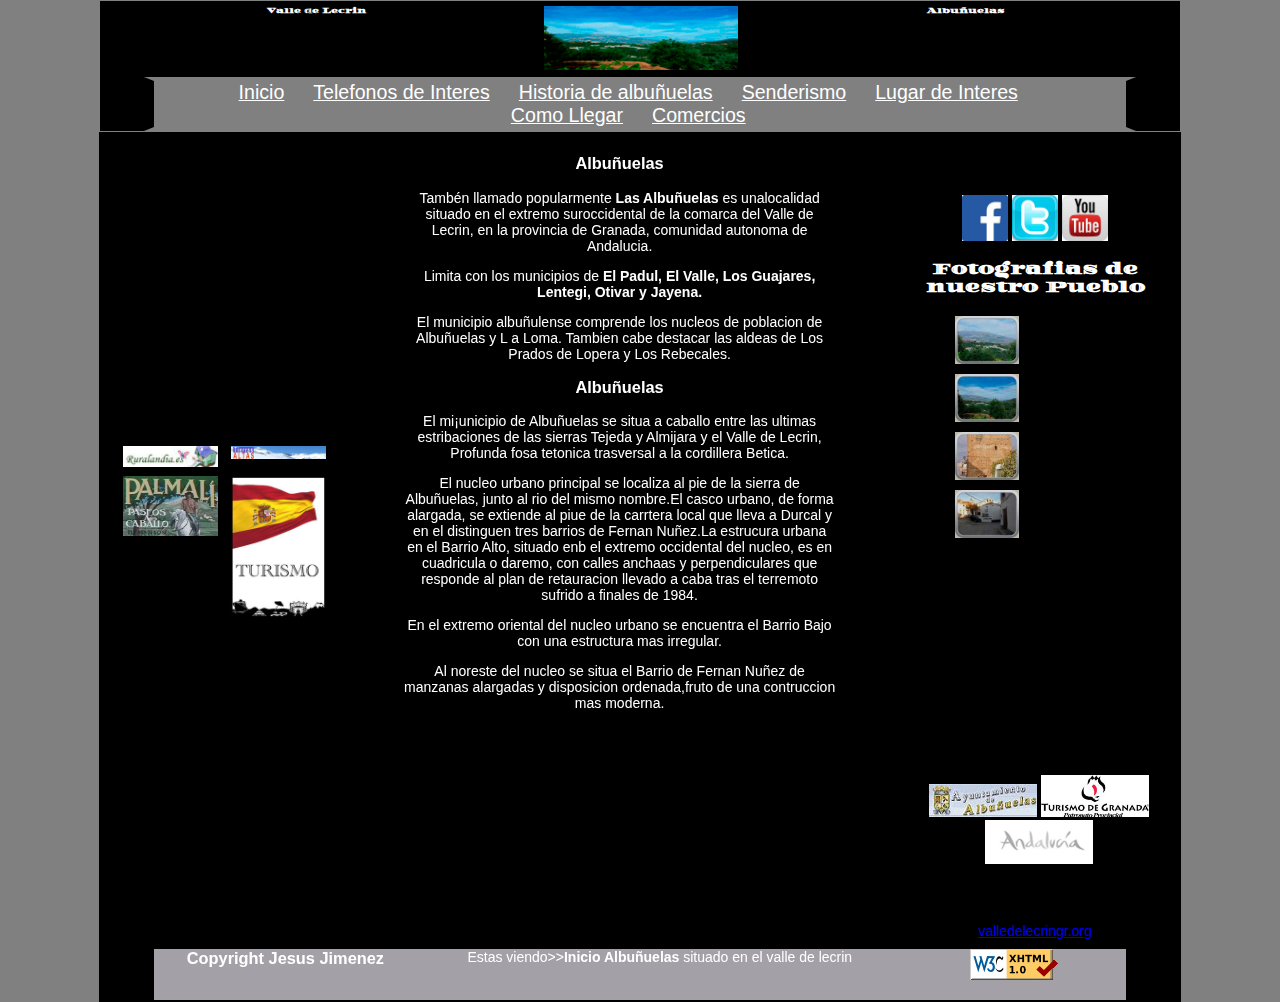
<file: index.html>
<!DOCTYPE html>
<html class="es" />
    <head>
        <meta charset="utf-8" />
        <meta http-equiv="X-UA-Compatible" content="IE=edge,chrome=1" />
        <title>Albuñuelas|Valle de lecrin</title>
        <link rel="stylesheet" href="css/normalize.min.css" />
        <meta name="description" content="Albuñuelas se encuentra en la provincia de Granada a unos treinta kilometros direccion a la costa, esta en un parage singular,rodeado de sierras y arboles frutales." />
        <meta name="Keywords" content=""/>
        <meta name="robots" content="index,follow,all">
        <meta name="viewport" content="width=device-width" />
        <link rel="stylesheet" href="estilos.css" />

        <link rel="shortcut icon" href="favicon.ico">
        <link rel="icon" type="image/gif" href="animated_favicon1.gif">

        <link href='http://fonts.googleapis.com/css?family=Mr+De+Haviland|Diplomata' rel='stylesheet' type='text/css' />

        <!-- Start VisualLightBox.com HEAD section -->
            <link rel="stylesheet" href="engine/css/vlightbox1.css" type="text/css" />
            <link rel="stylesheet" href="engine/css/visuallightbox.css" type="text/css" media="screen" />
            <script src="engine/js/jquery.min.js" type="text/javascript"></script>
            <script src="engine/js/visuallightbox.js" type="text/javascript"></script>
        <!-- End VisualLightBox.com HEAD section -->
        

        <script src="js/vendor/modernizr-2.6.2-respond-1.1.0.min.js"></script>
    </head>
    <body>
        <header> 
            <articule id="logo">
                <h1 id="avatar">Valle de Lecrin</h1>   
                    <img src="img/logo/albuñuelas.png" alt="logo valle de lecrin gr" id="imagen">
                <h2 id="titulo">Albuñuelas</h2>
            </articule> 
            <nav>
                <ul>
                    <li><a href="index.html">Inicio</a></li>
                    <li><a href="Telefonos de Interes/index.html">Telefonos de Interes</a></li>
                    <li><a href="Historia/index.html">Historia de albuñuelas</a></li>
                    <li><a href="Senderismo/index.html">Senderismo</a></li>
                    <li><a href="#">Lugar de Interes</a></li>
                    <li><a href="#">Como Llegar</a></li>
                    <li><a href="#">Comercios</a></li>
                </ul>
            </nav>
        </header>
        <secton id="contenedor">
            <articule id="texto">
                <h3>Albuñuelas</h3>
                <p>Tambén llamado popularmente  <b>Las Albuñuelas </b>es unalocalidad situado en el extremo suroccidental de la comarca del Valle de Lecrin, en la provincia de Granada, comunidad autonoma de Andalucia.</p>
                <p>Limita con los municipios de <b>El Padul, El Valle, Los Guajares, Lentegi, Otivar y Jayena.</b></p>
                <p>El municipio albuñulense comprende los nucleos de poblacion de Albuñuelas y L a Loma. Tambien cabe destacar las aldeas de Los Prados de Lopera y Los Rebecales.</p>
                <h3>Albuñuelas</h3>
                <p>El mi¡unicipio de Albuñuelas se situa a caballo entre las ultimas estribaciones de las sierras Tejeda y Almijara y el Valle de Lecrin, Profunda fosa tetonica trasversal a la cordillera Betica.</p>
                <p>El nucleo urbano principal se localiza al pie de la sierra de Albuñuelas, junto al rio del mismo nombre.El casco urbano, de forma alargada, se extiende al piue de la carrtera local que lleva a Durcal y en el distinguen tres barrios de Fernan Nuñez.La estrucura urbana en el Barrio Alto, situado enb el extremo occidental del nucleo, es en cuadricula o daremo, con calles anchaas y perpendiculares que responde al plan de retauracion llevado a caba tras el terremoto sufrido a finales de 1984.</p>
                <p>En el extremo oriental del nucleo urbano se encuentra el Barrio Bajo con una estructura mas irregular.</p>
                <p>Al noreste del nucleo se situa el Barrio de Fernan Nuñez de manzanas alargadas y disposicion ordenada,fruto de una contruccion mas moderna.</p>
            </articule>
            <articule id="derecha">
                <articule id="redes">
                    <h3>Mis redes Sociales</h3>
                    <a href="https://www.facebook.com/valle.delecrin.3">
                        <img src="img/logo/images-(1).jpg" alt="Imagen de mi Facebook" class="enlaces"></a>
                    <a href="https://twitter.com/Valledelecringr">
                        <img src="img/logo/descarga.jpg" alt="Imagen de mi twitter" class="enlaces"></a>
                    <a href="http://youtu.be/A_uWjhm4xyI">
                        <img src="img/logo/descarga-(1).jpg" alt="Imagen de mi youtube" class="enlaces"></a>
                </articule>
                <figure id="fotos">
                        <h3>Fotografias de nuestro Pueblo</h3>
                    <!-- Start VisualLightBox.com BODY section id=1 -->
                            <div id="vlightbox1">
                                <a class="vlightbox1" href="data/images1/albuuelas1.jpg" >
                                    <img src="data/thumbnails1/albuuelas1.jpg" alt="albuñuelas1" class="foto"/></a>
                                <a class="vlightbox1" href="data/images1/albuuelas.jpg" >
                                    <img src="data/thumbnails1/albuuelas.jpg" alt="albuñuelas" class="foto"/></a>
                                <a class="vlightbox1" href="data/images1/albuuelas3.jpg" >
                                    <img src="data/thumbnails1/albuuelas3.jpg" alt="albuñuelas3" class="foto"/></a>
                                <a class="vlightbox1" href="data/images1/albuuelas29.jpg" >
                                    <img src="data/thumbnails1/albuuelas29.jpg" alt="albuñuelas29" class="foto"/></a>
                                <a class="vlightbox1" href="data/images1/albuuelas30.jpg" ></a>
                                <a class="vlightbox1" href="data/images1/albueulas_26.jpg" ></a>
                                <a class="vlightbox1" href="data/images1/albueulas26.jpg" ></a>
                                <a class="vlightbox1" href="data/images1/albuuelas114.jpg" ></a>
                                <a class="vlightbox1" href="data/images1/2.jpg" ></a>
                                <a class="vlightbox1" href="data/images1/3.jpg" ></a>
                                <a class="vlightbox1" href="data/images1/albuuelas7.jpg" ></a>
                                <a class="vlightbox1" href="data/images1/albuuelas79.jpg" ></a>
                                <a class="vlightbox1" href="data/images1/albuuelas80.jpg" ></a>
                                <a class="vlightbox1" href="data/images1/albuuelas1_0.jpg" ></a>
                                <a class="vlightbox1" href="data/images1/albuuelas23.jpg" ></a>
                            </div>
                        <script src="engine/js/vlbdata1.js" type="text/javascript"></script>
                    <!-- End VisualLightBox.com BODY section -->
                </figure>
                <figure id="otros">
                    <h3>Informacion de Interes</h3>
                    <a href="http://www.xn--albuuelas-o6a.es/">
                        <img src="img/logo/descarga (2).jpg" alt="Imagen de el ayuntamiento de albuñuelas" class="interes"></a>
                    <a href="http://www.turgranada.es/">
                        <img src="img/logo/images.jpg" alt="Imagen de turismo en granada" class="interes"></a>
                    <a href="http://www.turismogranada.org/">
                        <img src="img/logo/logo_footer4.jpg" alt="Imagen de turismo en Granada"  class="interes"></a>
                </figure>
                <articule id="links">
                    <h3>Otros Enlaces de Interes</h3>
                    <a href="http://www.valledelecringr.org">valledelecringr.org</a>
                </articule>
            </articule>
            <articule id="izquierda">
                <figure id="video">
                    <iframe width="500" height="300" src="//www.youtube.com/embed/A_uWjhm4xyI" frameborder="0" allowfullscreen class="video"></iframe>
                </figure>
                <figure id="publicidad">
                    <a href="http://www.ruralandia.es">
                        <img src="img/logo/ruralandia.jpg" alt="Imagen de ruralandia" class="interes"></a>
                    <a href="https://www.facebook.com/TierrasAltasGranada">
                        <img src="img/logo/tierras-altas.jpg" alt="Imagen de tierras altas" class="interes"></a>
                    <a href="http://www.caballospalmali.es/">
                        <img src="img/logo/logo1.jpg" alt="logo caballos palmali" class="interes"></a>
                    <a href="http://www.spain.info/es/">
                        <img src="img/logo/turismoenespaña.jpg" alt="Imagen de turimo en España" class="interes"></a>
                </figure>
            </articule>
            <footer id="pie">
                <h3>Copyright Jesus Jimenez</h3>
                <a href="index.html">
                    <img src="img/logo/valid-xhtml10.png" class="png" alt="xhtml"></a>
                <p id="estilo">Estas viendo>><b>Inicio Albuñuelas</b> situado en el valle de lecrin</p>
            </footer>
        </secton>
        <script src="js/main.js"></script>
    </body>
</html>
</file>
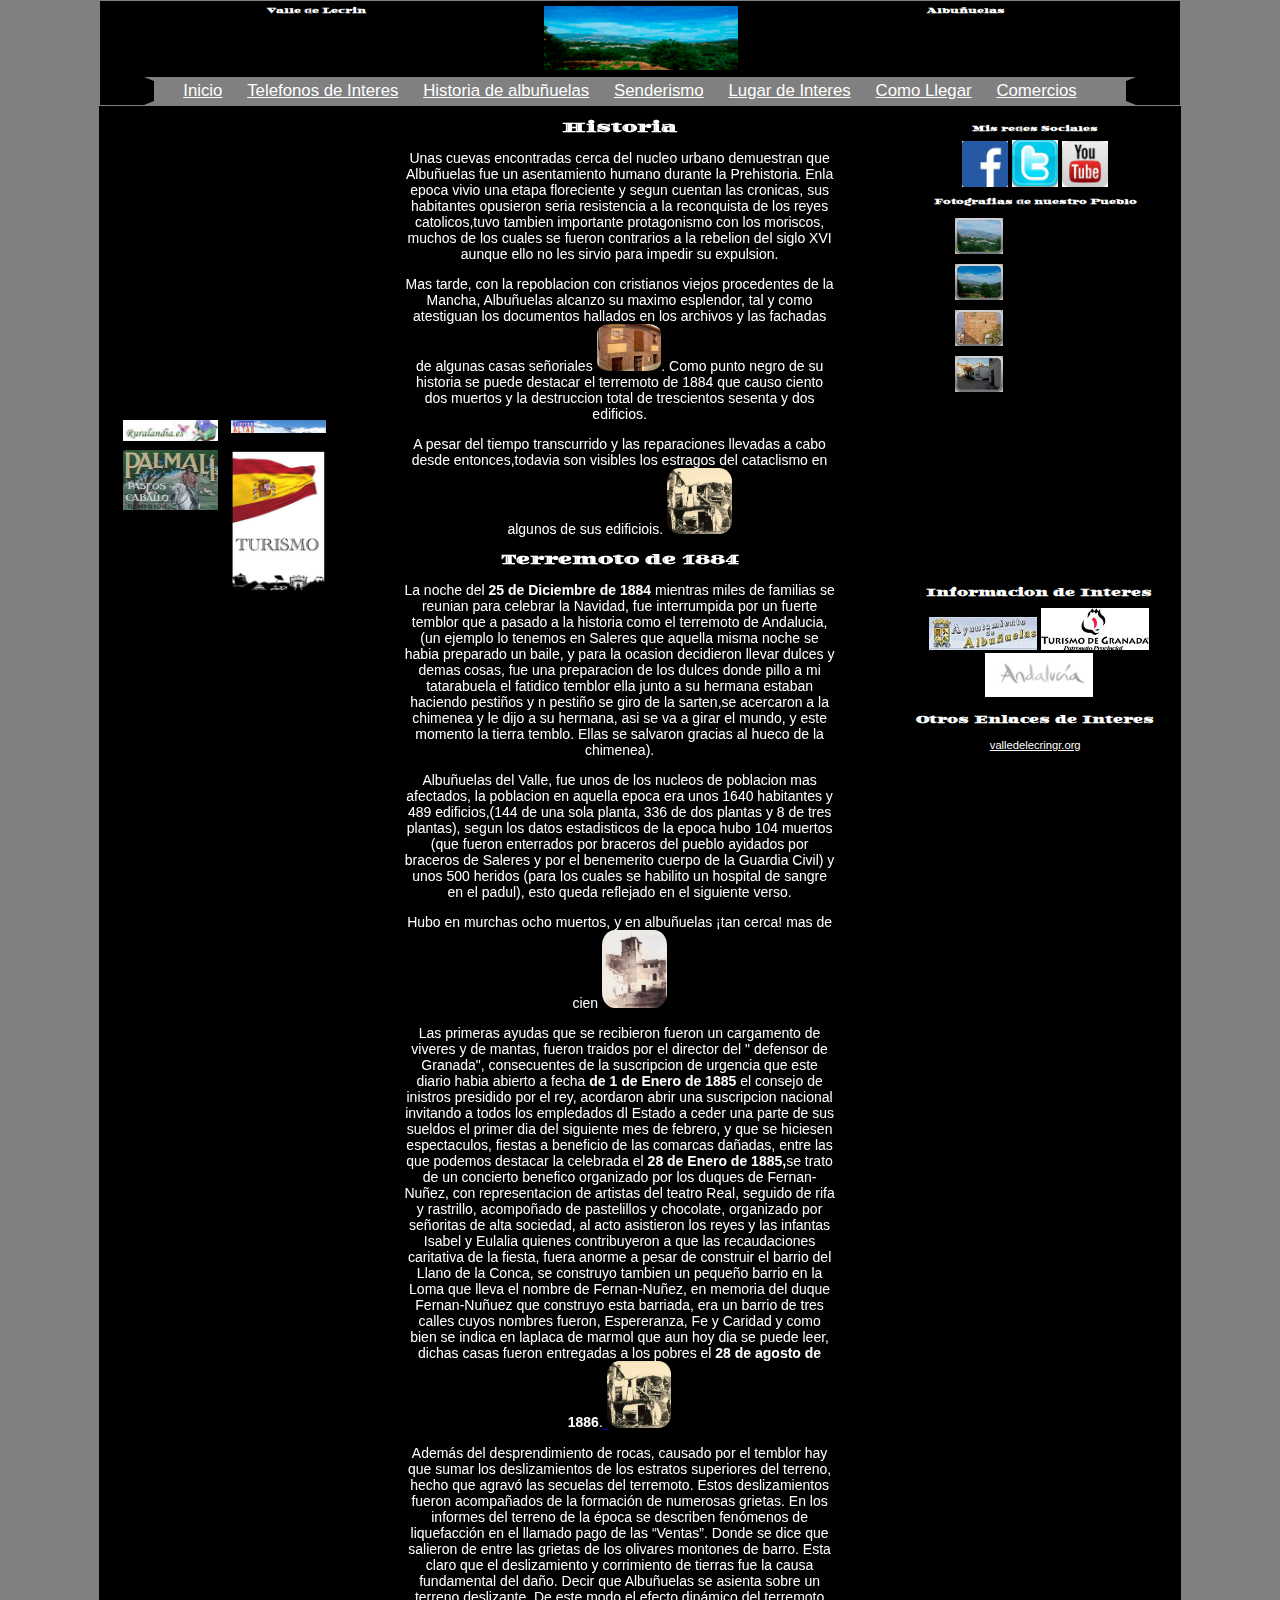
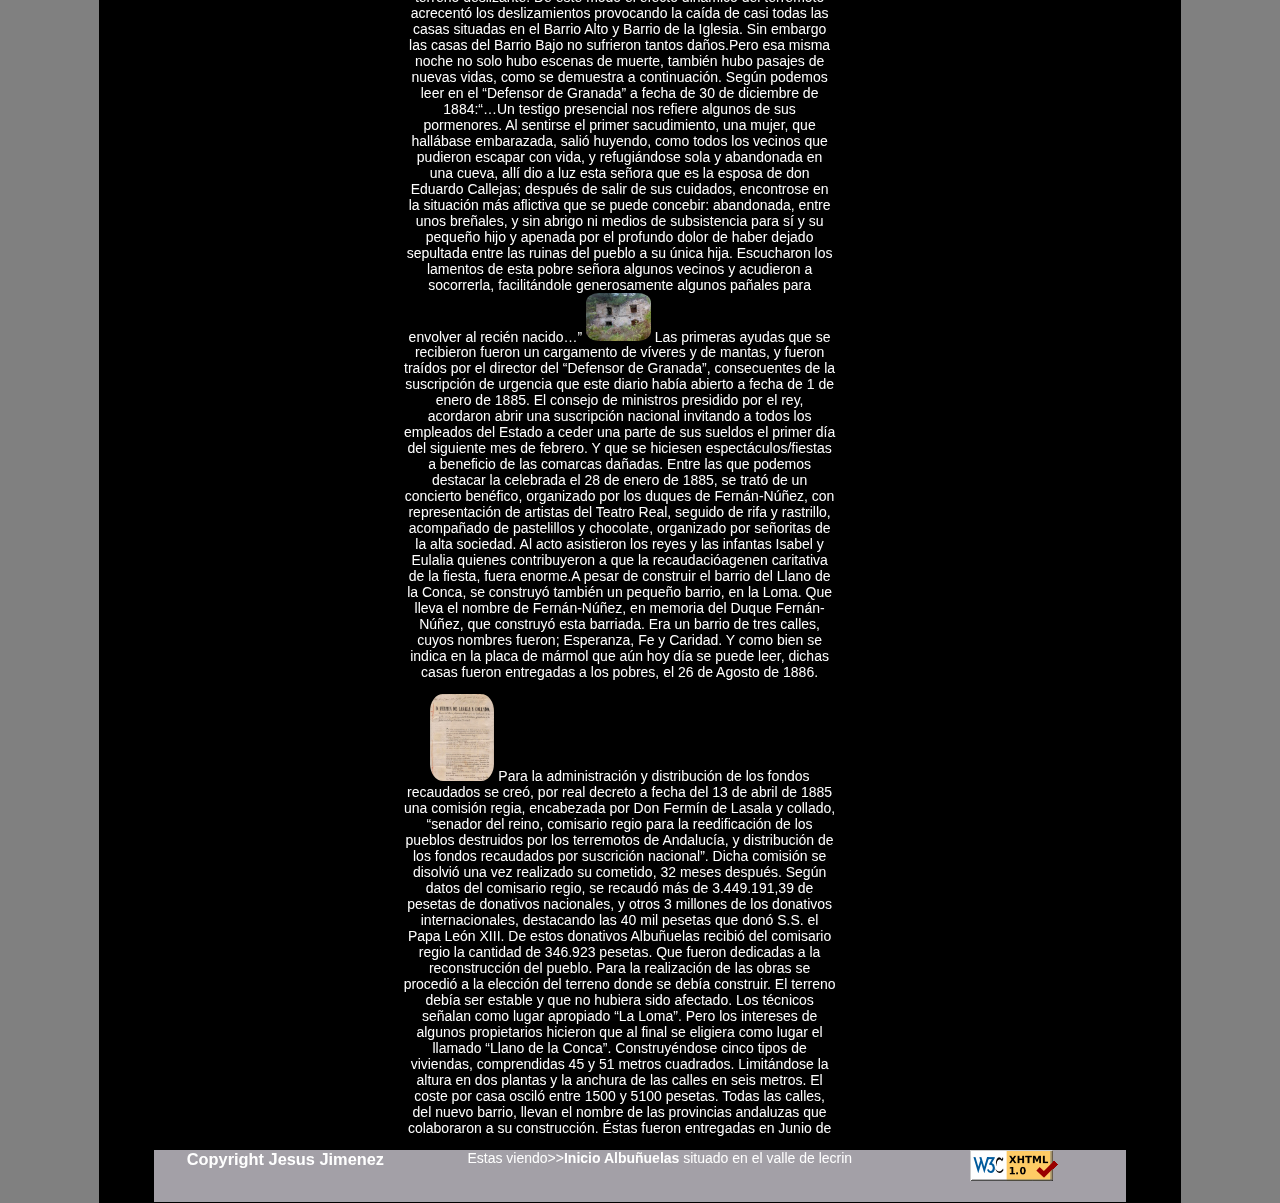
<file: Historia/index.html>
<!DOCTYPE html>
<html class="es" />
    <head>
        <meta charset="utf-8" /
        <meta http-equiv="X-UA-Compatible" content="IE=edge,chrome=1" />
        <title>Historia de las Albuñuelas|Albuñuelas|Valle de Lecrin</title>
        <link rel="stylesheet" href="css/normalize.min.css" />
        <meta name="description" content="Aqui puedes conocer un poco de Historia de las Albuñuelas,desde en el año 1533,asta los tiempos modernos,destacando el terremoto que sufrio en 1884." />
        <meta name="viewport" content="width=device-width" />
        <link rel="stylesheet" href="estilos.css" />

        <link rel="shortcut icon" href="favicon.ico">
        <link rel="icon" type="image/gif" href="animated_favicon1.gif">

        <link href='http://fonts.googleapis.com/css?family=Mr+De+Haviland|Diplomata' rel='stylesheet' type='text/css' />

        <!-- Start VisualLightBox.com HEAD section -->
            <link rel="stylesheet" href="engine/css/vlightbox1.css" type="text/css" />
            <link rel="stylesheet" href="engine/css/visuallightbox.css" type="text/css" media="screen" />
            <script src="engine/js/jquery.min.js" type="text/javascript"></script>
            <script src="engine/js/visuallightbox.js" type="text/javascript"></script>
        <!-- End VisualLightBox.com HEAD section -->

        <script src="js/vendor/modernizr-2.6.2-respond-1.1.0.min.js"></script>
    </head>
    <body>
        <header>
            <articule id="logo">
                <h1 id="avatar">Valle de Lecrin</h1>   
                    <img src="../img/logo/albuñuelas.png" alt="logo valle de lecrin gr" id="imagen">
                <h2 id="titulo">Albuñuelas</h2>
            </articule> 
            <nav>
                <ul>
                    <li><a href="../index.html">Inicio</a></li>
                    <li><a href="../Telefonos de Interes/index.html">Telefonos de Interes</a></li>
                    <li><a href="index.html">Historia de albuñuelas</a></li>
                    <li><a href="../Senderismo/index.html">Senderismo</a></li>
                    <li><a href="#">Lugar de Interes</a></li>
                    <li><a href="#">Como Llegar</a></li>
                    <li><a href="#">Comercios</a></li>
                </ul>
            </nav>
        </header>
        <section id="contenedor">
            <articule id="texto">
                <h2>Historia</h2>
                <p>Unas cuevas encontradas cerca del nucleo urbano demuestran que Albuñuelas fue un asentamiento humano durante la Prehistoria. Enla epoca vivio una etapa floreciente y segun cuentan las cronicas, sus habitantes opusieron seria resistencia a la reconquista de los reyes catolicos,tuvo tambien importante protagonismo con los moriscos, muchos de los cuales se fueron contrarios a la rebelion del siglo XVI aunque ello no les sirvio para impedir su expulsion.</p>
                <p>Mas tarde, con la repoblacion con cristianos viejos procedentes de la Mancha, Albuñuelas alcanzo su maximo esplendor, tal y como atestiguan los documentos hallados en los archivos y las fachadas de algunas casas señoriales <a href="Historia/index.html"><img src="../img/Historia/albuñuelas47.jpg" class="imagenes" alt="casa señorial de las Albuñuelas"></a>. Como punto negro de su historia se puede destacar el terremoto de 1884 que causo ciento dos muertos y la destruccion total de trescientos sesenta y dos edificios.</p>
                <p>A pesar del tiempo transcurrido y las reparaciones llevadas a cabo desde entonces,todavia son visibles los estragos del cataclismo en algunos de sus edificiois. <a href="Historia/index.html">
                    <img src="../img/Historia/albuñuelas43.jpg" class="imagenes" alt="imagen de las casas por el terremoto"></a></p>
                <h3>Terremoto de 1884</h3>
                <p>La noche del <b>25 de Diciembre de 1884</b> mientras miles de familias se reunian para celebrar la Navidad, fue interrumpida por un fuerte temblor que a pasado a la historia como el terremoto de Andalucia,(un ejemplo lo tenemos en Saleres que aquella misma noche se habia preparado un baile, y para la ocasion decidieron llevar dulces y demas cosas, fue una preparacion de los dulces donde pillo a mi tatarabuela el fatidico temblor ella junto a su hermana estaban haciendo pestiños y n pestiño se giro de la sarten,se acercaron a la chimenea y le dijo a su hermana, asi se va a girar el mundo, y este momento la tierra temblo. Ellas se salvaron gracias al hueco de la chimenea).</p>
                <p>Albuñuelas del Valle, fue unos de los nucleos de poblacion mas afectados, la poblacion en aquella epoca era unos 1640 habitantes y 489 edificios,(144 de una sola planta, 336 de dos plantas y 8 de tres plantas), segun los datos estadisticos de la epoca hubo 104 muertos (que fueron enterrados por braceros del pueblo ayidados por braceros de Saleres y por el benemerito cuerpo de la Guardia Civil) y unos 500 heridos (para los cuales se habilito un hospital de sangre en el padul), esto queda reflejado en el siguiente verso.</p>
                <p>Hubo en murchas ocho muertos, y en albuñuelas ¡tan cerca! mas de cien <a href="Historia/index.html">
                    <img src="../img/Historia/albuñuelas2.jpg" class="imagenes" alt="Imagen de el estado de la iglesia despues de el terremoto"></a></p>
                <p>Las primeras ayudas que se recibieron fueron un cargamento de viveres y de mantas, fueron traidos por el director del " defensor de Granada", consecuentes de la suscripcion de urgencia que este diario habia abierto a fecha <b>de 1 de Enero de 1885</b> el consejo de inistros presidido por el rey, acordaron abrir una suscripcion nacional invitando a todos los empledados dl Estado a ceder una parte de sus sueldos el primer dia del siguiente mes de febrero, y que se hiciesen espectaculos, fiestas a beneficio de las comarcas dañadas, entre las que podemos destacar la celebrada el <b>28 de Enero de 1885,</b>se trato de un concierto benefico organizado por los duques de Fernan-Nuñez, con representacion de artistas del teatro Real, seguido de rifa y rastrillo, acompoñado de pastelillos y chocolate, organizado por señoritas de alta sociedad, al acto asistieron los reyes y las infantas Isabel y Eulalia quienes contribuyeron a que las recaudaciones caritativa de la fiesta, fuera anorme a pesar de construir el barrio del Llano de la Conca, se construyo tambien un pequeño barrio en la Loma que lleva el nombre de Fernan-Nuñez, en memoria del duque Fernan-Nuñuez que construyo esta barriada, era un barrio de tres calles cuyos nombres fueron, Espereranza, Fe y Caridad y como bien se indica en laplaca de marmol que aun hoy dia se puede leer, dichas casas fueron entregadas a los pobres el <b>28 de agosto de 1886</b>.<a href="Historia/index.html">
                    <img src="../img/Historia/albuñuelas43.jpg" class="imagenes" alt="imagen de las casas destruidas tras el terremoto"></a></p>
                <p>Además del desprendimiento de rocas, causado por el temblor hay que sumar los deslizamientos de los estratos superiores del terreno, hecho que agravó las secuelas del terremoto. Estos deslizamientos fueron acompañados de la formación de numerosas grietas. En los informes del terreno de la época se describen fenómenos de liquefacción en el llamado pago de las “Ventas”. Donde se dice que salieron de entre las grietas de los olivares montones de barro. Esta claro que el deslizamiento y corrimiento de tierras fue la causa fundamental del daño. Decir que Albuñuelas se asienta sobre un terreno deslizante. De este modo el efecto dinámico del terremoto acrecentó los deslizamientos provocando la caída de casi todas las casas situadas en el Barrio Alto y Barrio de la Iglesia. Sin embargo las casas del Barrio Bajo no sufrieron tantos daños.Pero esa misma noche no solo hubo escenas de muerte, también hubo pasajes de nuevas vidas, como se demuestra a continuación. Según podemos leer en el “Defensor de Granada” a fecha de 30 de diciembre de 1884:“…Un testigo presencial nos refiere algunos de sus pormenores. Al sentirse el primer sacudimiento, una mujer, que hallábase embarazada, salió huyendo, como todos los vecinos que pudieron escapar con vida, y refugiándose sola y abandonada en una cueva, allí dio a luz esta señora que es la esposa de don Eduardo Callejas; después de salir de sus cuidados, encontrose en la situación más aflictiva que se puede concebir: abandonada, entre unos breñales, y sin abrigo ni medios de subsistencia para sí y su pequeño hijo y apenada por el profundo dolor de haber dejado sepultada entre las ruinas del pueblo a su única hija. Escucharon los lamentos de esta pobre señora algunos vecinos y acudieron a socorrerla, facilitándole generosamente algunos pañales para envolver al recién nacido…”
                    <a href="Historia/index.html">
                        <img src="../img/Historia/albuñuelas45.jpg" class="imagenes" alt="imagen de una casa destruida"></a>
                Las primeras ayudas que se recibieron fueron un cargamento de víveres y de mantas, y fueron traídos por el director del “Defensor de Granada”, consecuentes de la suscripción de urgencia que este diario había abierto a fecha de 1 de enero de 1885. El consejo de ministros presidido por el rey, acordaron abrir una suscripción nacional invitando a todos los empleados del Estado a ceder una parte de sus sueldos el primer día del siguiente mes de febrero. Y que se hiciesen espectáculos/fiestas a beneficio de las comarcas dañadas. Entre las que podemos destacar la celebrada el 28 de enero de 1885, se trató de un concierto benéfico, organizado por los duques de Fernán-Núñez, con representación de artistas del Teatro Real, seguido de rifa y rastrillo, acompañado de pastelillos y chocolate, organizado por señoritas de la alta sociedad. Al acto asistieron los reyes y las infantas Isabel y Eulalia quienes contribuyeron a que la recaudacióagenen caritativa de la fiesta, fuera enorme.A pesar de construir el barrio del Llano de la Conca, se construyó también un pequeño barrio, en la Loma. Que lleva el nombre de Fernán-Núñez, en memoria del Duque Fernán-Núñez, que construyó esta barriada. Era un barrio de tres calles, cuyos nombres fueron; Esperanza, Fe y Caridad. Y como bien se indica en la placa de mármol que aún hoy día se puede leer, dichas casas fueron entregadas a los pobres, el 26 de Agosto de 1886.</p>
                <p> <a href="Historia/index.html">
                    <img src="../img/Historia/albuñuelas40.jpg" class="imagenes" alt="Contrato de el real decreto"></a> Para la administración y distribución de los fondos recaudados se creó, por real decreto a fecha del 13 de abril de 1885 una comisión regia, encabezada por Don Fermín de Lasala y collado, “senador del reino, comisario regio para la reedificación de los pueblos destruidos por los terremotos de Andalucía, y distribución de los fondos recaudados por suscrición nacional”. Dicha comisión se disolvió una vez realizado su cometido, 32 meses después. Según datos del comisario regio, se recaudó más de 3.449.191,39 de pesetas de donativos nacionales, y otros 3 millones de los donativos internacionales, destacando las 40 mil pesetas que donó S.S. el Papa León XIII. De estos donativos Albuñuelas recibió del comisario regio la cantidad de 346.923 pesetas. Que fueron dedicadas a la reconstrucción del pueblo. Para la realización de las obras se procedió a la elección del terreno donde se debía construir. El terreno debía ser estable y que no hubiera sido afectado. Los técnicos señalan como lugar apropiado “La Loma”. Pero los intereses de algunos propietarios hicieron que al final se eligiera como lugar el llamado “Llano de la Conca”. Construyéndose cinco tipos de viviendas, comprendidas 45 y 51 metros cuadrados. Limitándose la altura en dos plantas y la anchura de las calles en seis metros. El coste por casa osciló entre 1500 y 5100 pesetas. Todas las calles, del nuevo barrio, llevan el nombre de las provincias andaluzas que colaboraron a su construcción. Éstas fueron entregadas en Junio de </p>
            </articule>
            <articule id="derecha">
                <articule id="redes">
                    <h3>Mis redes Sociales</h3>
                    <a href="https://www.facebook.com/valle.delecrin.3">
                        <img src="../img/logo/images-(1).jpg" alt="Imagen de mi Facebook" class="enlaces"></a>
                    <a href="https://twitter.com/Valledelecringr">
                        <img src="../img/logo/descarga.jpg" alt="Imagen de mi twitter" class="enlaces"></a>
                    <a href="http://youtu.be/A_uWjhm4xyI">
                        <img src="../img/logo/descarga-(1).jpg" alt="Imagen de mi youtube" class="enlaces"></a>
                </articule>
                <figure id="fotos">
                        <h3>Fotografias de nuestro Pueblo</h3>
                    <!-- Start VisualLightBox.com BODY section id=1 -->
                            <div id="vlightbox1">
                                <a class="vlightbox1" href="data/images1/albuuelas1.jpg" >
                                    <img src="data/thumbnails1/albuuelas1.jpg" alt="albuñuelas1" class="foto"/></a>
                                <a class="vlightbox1" href="data/images1/albuuelas.jpg" >
                                    <img src="data/thumbnails1/albuuelas.jpg" alt="albuñuelas" class="foto"/></a>
                                <a class="vlightbox1" href="data/images1/albuuelas3.jpg" >
                                    <img src="data/thumbnails1/albuuelas3.jpg" alt="albuñuelas3" class="foto"/></a>
                                <a class="vlightbox1" href="data/images1/albuuelas29.jpg" >
                                    <img src="data/thumbnails1/albuuelas29.jpg" alt="albuñuelas29" class="foto"/></a>
                                <a class="vlightbox1" href="data/images1/albuuelas30.jpg" ></a>
                                <a class="vlightbox1" href="data/images1/albueulas_26.jpg" ></a>
                                <a class="vlightbox1" href="data/images1/albueulas26.jpg" ></a>
                                <a class="vlightbox1" href="data/images1/albuuelas114.jpg" ></a>
                                <a class="vlightbox1" href="data/images1/2.jpg" ></a>
                                <a class="vlightbox1" href="data/images1/3.jpg" ></a>
                                <a class="vlightbox1" href="data/images1/albuuelas7.jpg" ></a>
                                <a class="vlightbox1" href="data/images1/albuuelas79.jpg" ></a>
                                <a class="vlightbox1" href="data/images1/albuuelas80.jpg" ></a>
                                <a class="vlightbox1" href="data/images1/albuuelas1_0.jpg" ></a>
                                <a class="vlightbox1" href="data/images1/albuuelas23.jpg" ></a>
                            </div>
                        <script src="engine/js/vlbdata1.js" type="text/javascript"></script>
                    <!-- End VisualLightBox.com BODY section -->
                </figure>
                <figure id="otros">
                    <h3>Informacion de Interes</h3>
                    <a href="http://www.xn--albuuelas-o6a.es/">
                        <img src="../img/logo/descarga (2).jpg" alt="Imagen de el ayuntamiento de albuñuelas" class="interes"></a>
                    <a href="http://www.turgranada.es/">
                        <img src="../img/logo/images.jpg" alt="Imagen de turismo en granada" class="interes"></a>
                    <a href="http://www.turismogranada.org/">
                        <img src="../img/logo/logo_footer4.jpg" alt="Imagen de turismo en Granada"  class="interes"></a>
                </figure>
                <articule id="links">
                    <h3>Otros Enlaces de Interes</h3>
                    <a href="http://www.valledelecringr.org">valledelecringr.org</a>
                </articule>
            </articule>
            <articule id="izquierda">
                <figure id="video">
                    <iframe width="500" height="300" src="//www.youtube.com/embed/A_uWjhm4xyI" frameborder="0" allowfullscreen class="video"></iframe>
                </figure>
                <figure id="publicidad">
                    <a href="http://www.ruralandia.es">
                        <img src="../img/logo/ruralandia.jpg" alt="Imagen de ruralandia" class="interes"></a>
                    <a href="https://www.facebook.com/TierrasAltasGranada">
                        <img src="../img/logo/tierras-altas.jpg" alt="Imagen de tierras altas" class="interes"></a>
                    <a href="http://www.caballospalmali.es/">
                        <img src="../img/logo/logo1.jpg" alt="logo caballos palmali" class="interes"></a>
                    <a href="http://www.spain.info/es/">
                        <img src="../img/logo/turismoenespaña.jpg" alt="Imagen de turimo en España" class="interes"></a>
                </figure>
            </articule>
            <footer id="pie">
                <h3>Copyright Jesus Jimenez</h3>
                <a href="index.html">
                    <img src="../img/logo/valid-xhtml10.png" class="png" alt="xhtml"></a>
                <p id="estilo">Estas viendo>><b>Inicio Albuñuelas</b> situado en el valle de lecrin</p>
            </footer>
        </section>
        <script src="js/main.js"></script>
    </body>
</html>
</file>
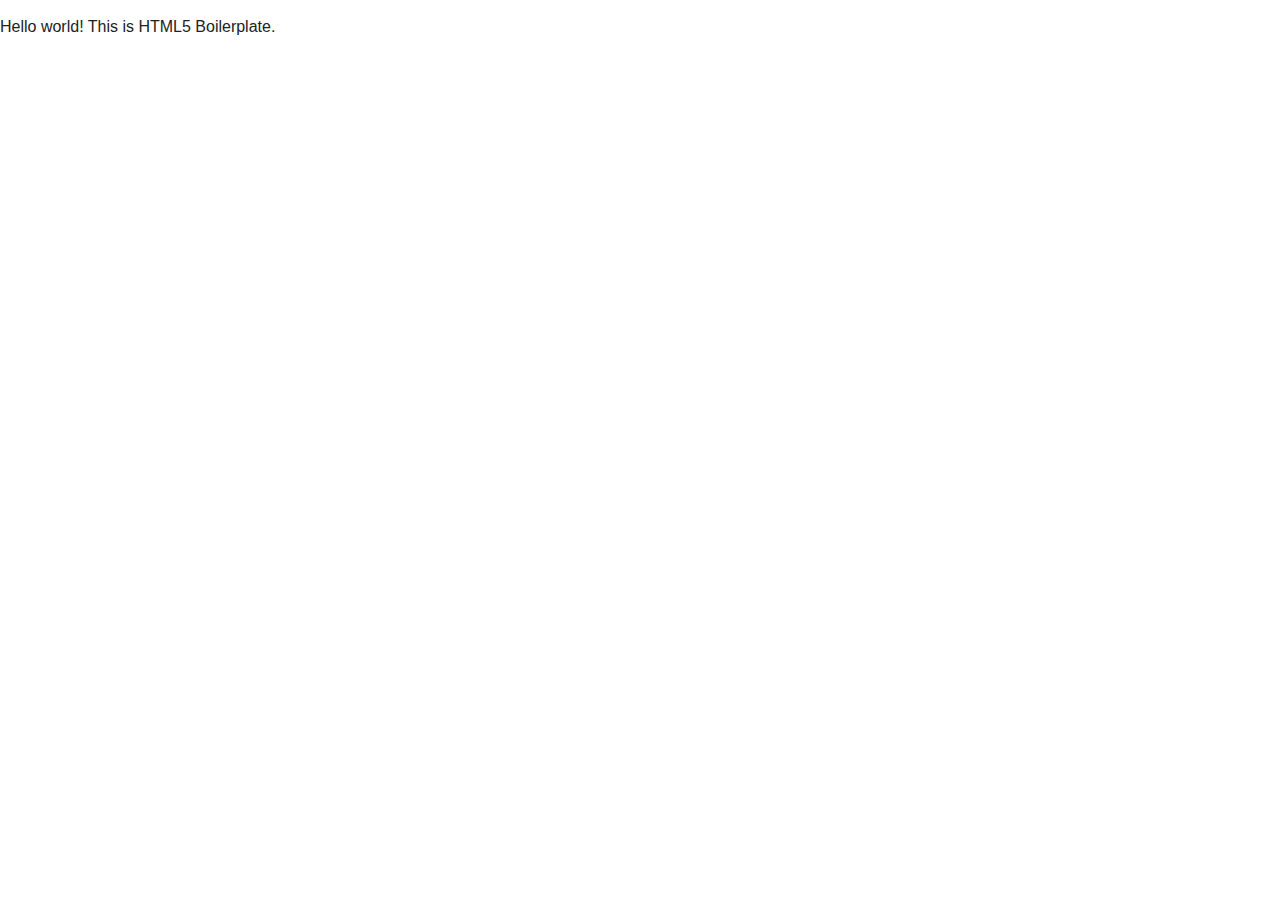
<file: Lugares de Interes/index.html>
<!DOCTYPE html>
<html class="no-js">
    <head>
        <meta charset="utf-8">
        <meta http-equiv="X-UA-Compatible" content="IE=edge,chrome=1">
        <title></title>
        <meta name="description" content="">
        <meta name="viewport" content="width=device-width">

        <link rel="stylesheet" href="css/normalize.min.css">
        <link rel="stylesheet" href="css/main.css">

        <script src="js/vendor/modernizr-2.6.2-respond-1.1.0.min.js"></script>
    </head>
    <body>

        <p>Hello world! This is HTML5 Boilerplate.</p>

        <script src="//ajax.googleapis.com/ajax/libs/jquery/1.10.1/jquery.min.js"></script>
        <script>window.jQuery || document.write('<script src="js/vendor/jquery-1.10.1.min.js"><\/script>')</script>

        <script src="js/main.js"></script>
    </body>
</html>
</file>
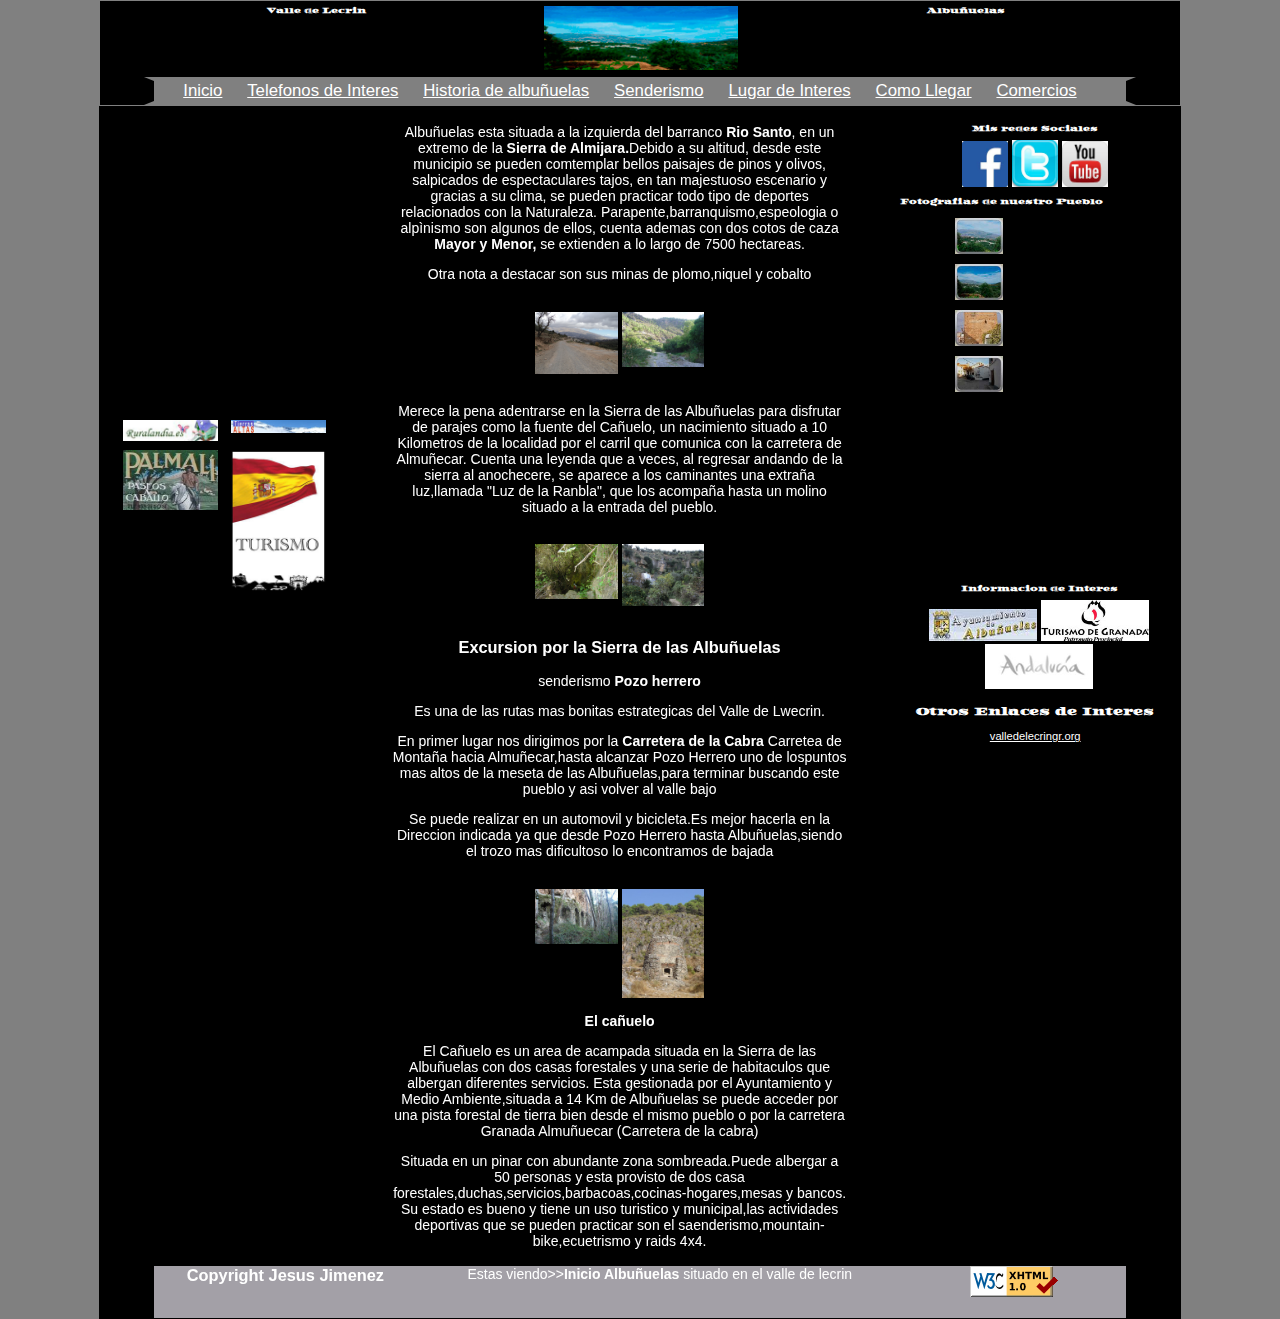
<file: Senderismo/index.html>
<!DOCTYPE html>
<html class="es" />
    <head>
        <meta charset="utf-8" />
        <meta http-equiv="X-UA-Compatible" content="IE=edge,chrome=1" />
        <title>Senderismo|Albuñuelas Valle de Lecrin</title>
        <link rel="stylesheet" href="css/normalize.min.css" />
        <meta name="description" content="Vamos a visitar unos de los lugares mas vellos de Granada, vamos a ir por nuestro rio y por nuestra sierra, va a ser todo un espectaculo." />
        <meta name="viewport" content="width=device-width" />
        <link rel="stylesheet" href="estilos.css" />

        <link rel="shortcut icon" href="favicon.ico">
        <link rel="icon" type="image/gif" href="animated_favicon1.gif">

        <link href='http://fonts.googleapis.com/css?family=Mr+De+Haviland|Diplomata' rel='stylesheet' type='text/css' />

        <!-- Start VisualLightBox.com HEAD section -->
            <link rel="stylesheet" href="engine/css/vlightbox1.css" type="text/css" />
            <link rel="stylesheet" href="engine/css/visuallightbox.css" type="text/css" media="screen" />
            <script src="engine/js/jquery.min.js" type="text/javascript"></script>
            <script src="engine/js/visuallightbox.js" type="text/javascript"></script>
        <!-- End VisualLightBox.com HEAD section -->

        <script src="js/vendor/modernizr-2.6.2-respond-1.1.0.min.js"></script>
    </head>
    <body>
        <header>
            <articule id="logo">
                <h1 id="avatar">Valle de Lecrin</h1>   
                    <img src="../img/logo/albuñuelas.png" alt="logo valle de lecrin gr" id="imagen">
                <h2 id="titulo">Albuñuelas</h2>
            </articule> 
            <nav>
                <ul>
                    <li><a href="../index.html">Inicio</a></li>
                    <li><a href="../Telefonos de Interes/index.html">Telefonos de Interes</a></li>
                    <li><a href="../Historia/index.html">Historia de albuñuelas</a></li>
                    <li><a href="#">Senderismo</a></li>
                    <li><a href="#">Lugar de Interes</a></li>
                    <li><a href="#">Como Llegar</a></li>
                    <li><a href="#">Comercios</a></li>
                </ul>
            </nav>
        </header>
        <section id="contenedor">
            <articule id="texto">
                <articule id="texto-item">
                    <p>Albuñuelas esta situada a la izquierda del barranco <b>Rio Santo</b>, en un extremo de la <b>Sierra de Almijara.</b>Debido a su altitud, desde este municipio se pueden comtemplar bellos paisajes de pinos y olivos, salpicados de espectaculares tajos, en tan majestuoso escenario y gracias a su clima, se pueden practicar todo tipo de deportes relacionados con la Naturaleza. Parapente,barranquismo,espeologia o alpìnismo son algunos de ellos, cuenta ademas con dos cotos de caza <b>Mayor y Menor,</b> se extienden a lo largo de 7500 hectareas.</p>
                    <p>Otra nota a destacar son sus minas de plomo,niquel y cobalto</p>
                    <figure id="img">
                       <a href="Senderismo/index.html">
                            <img src="../img/Lugares De Interes/Senderismo/albuñuelas22.jpg" class="imagen" alt="Imagenes de Senderismo por las Albuñuelas"></a>
                        <a href="Senderismo/index.html">
                            <img src="../img/Lugares De Interes/Senderismo/albuñuelas34.jpg" class="imagen" alt="Imagenes de Senderismo por las Albuñuelas"></a>
                    </figure>
                </articule>
                <articule id="texto-item">
                    <p>Merece la pena adentrarse en la Sierra de las Albuñuelas para disfrutar de parajes como la fuente del Cañuelo, un nacimiento situado a 10 Kilometros de la localidad por el carril que comunica con la carretera de Almuñecar. Cuenta una leyenda que a veces, al regresar andando de la sierra al anochecere, se aparece a los caminantes una extraña luz,llamada "Luz de la Ranbla", que los acompaña hasta un molino situado a la entrada del pueblo.</p>
                    <figure id="img">
                        <a href="Senderismo/index.html">
                            <img src="../img/Lugares De Interes/Senderismo/2.jpg" class="imagen" alt="Imagenes de Senderismo por las Albuñuelas"></a>
                        <a href="Senderismo/index.html">
                            <img src="../img/Lugares De Interes/Senderismo/albuñuelas19.jpg" class="imagen" alt="Imagenes de Senderismo por las Albuñuelas"></a>
                    </figure>
                </articule>
                <articule id="texto-item">
                    <h3>Excursion por la Sierra de las Albuñuelas</h3>senderismo
                    <b>Pozo herrero</b>
                    <p>Es una de las rutas mas bonitas estrategicas del Valle de Lwecrin.</p>
                    <p>En primer lugar nos dirigimos por la <b>Carretera de la Cabra</b> Carretea de Montaña hacia Almuñecar,hasta alcanzar Pozo Herrero uno de lospuntos mas altos de la meseta de las Albuñuelas,para terminar buscando este pueblo y asi volver al valle bajo</p>
                    <p>Se puede realizar en un automovil y bicicleta.Es mejor hacerla en la Direccion indicada ya que desde Pozo Herrero hasta Albuñuelas,siendo el trozo mas dificultoso lo encontramos de bajada</p>
                    <figure id="img">
                        <a href="Senderismo/index.html">
                            <img src="../img/Lugares De Interes/Senderismo/albuñuelas31.jpg" class="imagen" alt="Imagenes de Senderismo por las Albuñuelas"></a>
                        <a href="Senderismo/index.html">
                            <img src="../img/Lugares De Interes/Senderismo/albuñuelas35.jpg" class="imagen" alt="Imagenes de Senderismo por las Albuñuelas"></a>
                    </figure>
                </articule>
                <articule id="texto-item">
                    <b>El cañuelo</b>
                    <p>El Cañuelo es un area de acampada situada en la Sierra de las Albuñuelas con dos casas forestales y una serie de habitaculos que albergan diferentes servicios. Esta gestionada por el Ayuntamiento y Medio Ambiente,situada a 14 Km de Albuñuelas se puede acceder por una pista forestal de tierra bien desde el mismo pueblo o por la carretera Granada Almuñuecar (Carretera de la cabra)</p>
                    <p>Situada en un pinar con abundante zona sombreada.Puede albergar a 50 personas y esta provisto de dos casa forestales,duchas,servicios,barbacoas,cocinas-hogares,mesas y bancos. Su estado es bueno y tiene un uso turistico y municipal,las actividades deportivas que se pueden practicar son el saenderismo,mountain-bike,ecuetrismo y raids 4x4.</p>
                </articule>
            </articule>
            <articule id="derecha">
                <articule id="redes">
                    <h3>Mis redes Sociales</h3>
                    <a href="https://www.facebook.com/valle.delecrin.3">
                        <img src="../img/logo/images-(1).jpg" alt="Imagen de mi Facebook" class="enlaces"></a>
                    <a href="https://twitter.com/Valledelecringr">
                        <img src="../img/logo/descarga.jpg" alt="Imagen de mi twitter" class="enlaces"></a>
                    <a href="http://youtu.be/A_uWjhm4xyI">
                        <img src="../img/logo/descarga-(1).jpg" alt="Imagen de mi youtube" class="enlaces"></a>
                </articule>
                <figure id="fotos">
                        <h3>Fotografias de nuestro Pueblo</h3>
                    <!-- Start VisualLightBox.com BODY section id=1 -->
                            <div id="vlightbox1">
                                <a class="vlightbox1" href="data/images1/albuuelas1.jpg" >
                                    <img src="data/thumbnails1/albuuelas1.jpg" alt="albuñuelas1" class="foto"/></a>
                                <a class="vlightbox1" href="data/images1/albuuelas.jpg" >
                                    <img src="data/thumbnails1/albuuelas.jpg" alt="albuñuelas" class="foto"/></a>
                                <a class="vlightbox1" href="data/images1/albuuelas3.jpg" >
                                    <img src="data/thumbnails1/albuuelas3.jpg" alt="albuñuelas3" class="foto"/></a>
                                <a class="vlightbox1" href="data/images1/albuuelas29.jpg" >
                                    <img src="data/thumbnails1/albuuelas29.jpg" alt="albuñuelas29" class="foto"/></a>
                                <a class="vlightbox1" href="data/images1/albuuelas30.jpg" ></a>
                                <a class="vlightbox1" href="data/images1/albueulas_26.jpg" ></a>
                                <a class="vlightbox1" href="data/images1/albueulas26.jpg" ></a>
                                <a class="vlightbox1" href="data/images1/albuuelas114.jpg" ></a>
                                <a class="vlightbox1" href="data/images1/2.jpg" ></a>
                                <a class="vlightbox1" href="data/images1/3.jpg" ></a>
                                <a class="vlightbox1" href="data/images1/albuuelas7.jpg" ></a>
                                <a class="vlightbox1" href="data/images1/albuuelas79.jpg" ></a>
                                <a class="vlightbox1" href="data/images1/albuuelas80.jpg" ></a>
                                <a class="vlightbox1" href="data/images1/albuuelas1_0.jpg" ></a>
                                <a class="vlightbox1" href="data/images1/albuuelas23.jpg" ></a>
                            </div>
                        <script src="engine/js/vlbdata1.js" type="text/javascript"></script>
                    <!-- End VisualLightBox.com BODY section -->
                </figure>
                <figure id="otros">
                    <h3>Informacion de Interes</h3>
                    <a href="http://www.xn--albuuelas-o6a.es/">
                        <img src="../img/logo/descarga (2).jpg" alt="Imagen de el ayuntamiento de albuñuelas" class="interes"></a>
                    <a href="http://www.turgranada.es/">
                        <img src="../img/logo/images.jpg" alt="Imagen de turismo en granada" class="interes"></a>
                    <a href="http://www.turismogranada.org/">
                        <img src="../img/logo/logo_footer4.jpg" alt="Imagen de turismo en Granada"  class="interes"></a>
                </figure>
                <articule id="links">
                    <h3>Otros Enlaces de Interes</h3>
                    <a href="http://www.valledelecringr.org">valledelecringr.org</a>
                </articule>
            </articule>
            <articule id="izquierda">
                <figure id="video">
                    <iframe width="500" height="300" src="//www.youtube.com/embed/A_uWjhm4xyI" frameborder="0" allowfullscreen class="video"></iframe>
                </figure>
                <figure id="publicidad">
                    <a href="http://www.ruralandia.es">
                        <img src="../img/logo/ruralandia.jpg" alt="Imagen de ruralandia" class="interes"></a>
                    <a href="https://www.facebook.com/TierrasAltasGranada">
                        <img src="../img/logo/tierras-altas.jpg" alt="Imagen de tierras altas" class="interes"></a>
                    <a href="http://www.caballospalmali.es/">
                        <img src="../img/logo/logo1.jpg" alt="logo caballos palmali" class="interes"></a>
                    <a href="http://www.spain.info/es/">
                        <img src="../img/logo/turismoenespaña.jpg" alt="Imagen de turimo en España" class="interes"></a>
                </figure>
            </articule>
            <footer id="pie">
                <h3>Copyright Jesus Jimenez</h3>
                <a href="index.html">
                    <img src="../img/logo/valid-xhtml10.png" class="png" alt="xhtml"></a>
                <p id="estilo">Estas viendo>><b>Inicio Albuñuelas</b> situado en el valle de lecrin</p>
            </footer>
        </section>
        <script src="js/main.js"></script>
    </body>
</html>
</file>
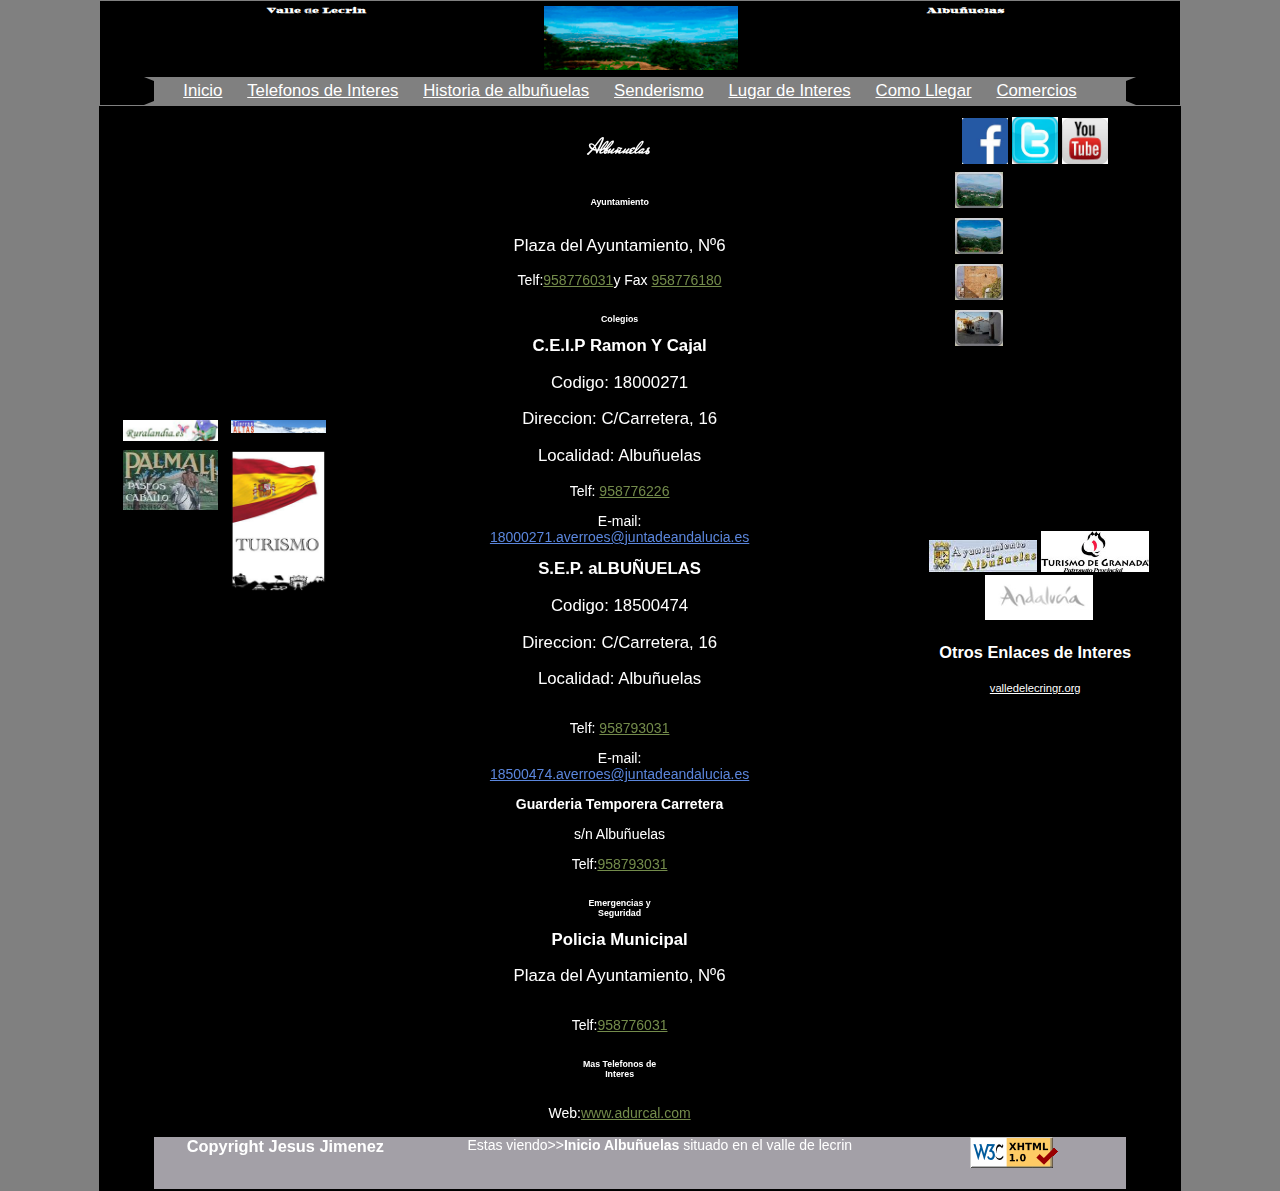
<file: Telefonos de Interes/index.html>
<!DOCTYPE html>
<html class="es" />
    <head>
        <meta charset="utf-8" />
        <meta http-equiv="X-UA-Compatible" content="IE=edge,chrome=1" />
        <title>Telefonos de Interes|Albuñuelas|Valle De Lecrin</title>
        <link rel="stylesheet" href="css/normalize.min.css" />
        <meta name="description" content="A qui te mostramos todos los telefonos de interes de Las Abuñuelas, Como el Ayuntamiento,colegios, emergencias y Seguridad" />
        <meta name="viewport" content="width=device-width" />
        <link rel="stylesheet" href="estilos.css" />

        <link rel="shortcut icon" href="favicon.ico">
        <link rel="icon" type="image/gif" href="animated_favicon1.gif">
        <link href='http://fonts.googleapis.com/css?family=Mr+De+Haviland|Diplomata' rel='stylesheet' type='text/css' />

        <!-- Start VisualLightBox.com HEAD section -->
            <link rel="stylesheet" href="engine/css/vlightbox1.css" type="text/css" />
            <link rel="stylesheet" href="engine/css/visuallightbox.css" type="text/css" media="screen" />
            <script src="engine/js/jquery.min.js" type="text/javascript"></script>
            <script src="engine/js/visuallightbox.js" type="text/javascript"></script>
        <!-- End VisualLightBox.com HEAD section -->
        

        <script src="js/vendor/modernizr-2.6.2-respond-1.1.0.min.js"></script>
    </head>
    <body>
        <header> 
            <articule id="logo">
                <h1 id="avatar">Valle de Lecrin</h1>   
                    <img src="../img/logo/albuñuelas.png" alt="logo valle de lecrin gr" id="imagen">
                <h2 id="titulo">Albuñuelas</h2>
            </articule> 
            <nav>
                <ul>
                    <li><a href="../index.html">Inicio</a></li>
                    <li><a href="index.html">Telefonos de Interes</a></li>
                    <li><a href="../Historia/index.html">Historia de albuñuelas</a></li>
                    <li><a href="../Senderismo/index.html">Senderismo</a></li>
                    <li><a href="#">Lugar de Interes</a></li>
                    <li><a href="#">Como Llegar</a></li>
                    <li><a href="#">Comercios</a></li>
                </ul>
            </nav>
        </header>
        <section id="contenedor">
            <articule id="texto">
                <h3>Albuñuelas</h3>
                <articule class="texto-item">
                    <h4>Ayuntamiento</h4>
                </articule>
                <articule class="item">
                    <p class="invisible">Plaza del Ayuntamiento, Nº6</p>
                    <p class="visible">Telf:<a href="tel:958776031">958776031</a>y Fax <a href="958776180">958776180</a></p>
                </articule>
                <articule class="texto-item">
                    <h4>Colegios</h4>
                </articule>

                <articule class="item">
                    <articule class="invisible"><b>C.E.I.P Ramon Y Cajal</b>
                        <p>Codigo: 18000271</p>
                        <p>Direccion: C/Carretera, 16</p>
                        <p>Localidad: Albuñuelas</p>
                    </articule>
                    <articule class="visible">Telf:
                        <a href="tel:958776226">958776226</a><p>E-mail:
                        <a href="18000271.averroes@juntadeandalucia.es" class="imeil">18000271.averroes@juntadeandalucia.es</a></p>
                    </articule>
                    <articule class="invisible"><b>S.E.P. aLBUÑUELAS</b>
                        <p>Codigo: 18500474</p>
                        <p>Direccion: C/Carretera, 16</p>
                        <p>Localidad: Albuñuelas</p>
                    </articule>
                    <articule class="visible">
                        <p>Telf:
                            <a href="tel:958793031">958793031</a></p>
                        <p>E-mail:
                            <a href="18500474.averroes@juntadeandalucia.es" class="imeil">18500474.averroes@juntadeandalucia.es</a></p>
                    </articule>
                    <articule class="visible">
                        <b>Guarderia Temporera Carretera</b>
                        <p>s/n Albuñuelas</p>
                        <p>Telf:<a href="tel:958793031">958793031</a></p>
                    </articule>
                </articule>

                <articule class="texto-item">
                    <h4>Emergencias y Seguridad</h4>
                </articule>
                <articule class="item">
                    <articule class="invisible"><b>Policia Municipal</b>
                        <p>Plaza del Ayuntamiento, Nº6</p>
                    </articule>
                    <articule class="visible">
                        <p>Telf:<a href="tel:958776031">958776031</a></p>
                    </articule>
                </articule>

                <articule class="texto-item">
                    <h4>Mas Telefonos de Interes</h4>
                </articule>
                <articule class="item">
                    <articule class="visible">
                        <p>Web:<a href="http://www.adurcal.com/enlaces/cultura/zona/datos/Albunuelas.htm">www.adurcal.com</a></p>
                    </articule>
                </articule>
            </articule>
            <articule id="derecha">
                <articule id="redes">
                    <a href="https://www.facebook.com/valle.delecrin.3">
                        <img src="../img/logo/images-(1).jpg" alt="Imagen de mi Facebook" class="enlaces"></a>
                    <a href="https://twitter.com/Valledelecringr">
                        <img src="../img/logo/descarga.jpg" alt="Imagen de mi twitter" class="enlaces"></a>
                    <a href="http://youtu.be/A_uWjhm4xyI">
                        <img src="../img/logo/descarga-(1).jpg" alt="Imagen de mi youtube" class="enlaces"></a>
                </articule>
                <figure id="fotos">
                    <!-- Start VisualLightBox.com BODY section id=1 -->
                            <div id="vlightbox1">
                                <a class="vlightbox1" href="data/images1/albuuelas1.jpg" >
                                    <img src="data/thumbnails1/albuuelas1.jpg" alt="albuñuelas1" class="foto"/></a>
                                <a class="vlightbox1" href="data/images1/albuuelas.jpg" >
                                    <img src="data/thumbnails1/albuuelas.jpg" alt="albuñuelas" class="foto"/></a>
                                <a class="vlightbox1" href="data/images1/albuuelas3.jpg" >
                                    <img src="data/thumbnails1/albuuelas3.jpg" alt="albuñuelas3" class="foto"/></a>
                                <a class="vlightbox1" href="data/images1/albuuelas29.jpg" >
                                    <img src="data/thumbnails1/albuuelas29.jpg" alt="albuñuelas29" class="foto"/></a>
                                <a class="vlightbox1" href="data/images1/albuuelas30.jpg" ></a>
                                <a class="vlightbox1" href="data/images1/albueulas_26.jpg" ></a>
                                <a class="vlightbox1" href="data/images1/albueulas26.jpg" ></a>
                                <a class="vlightbox1" href="data/images1/albuuelas114.jpg" ></a>
                                <a class="vlightbox1" href="data/images1/2.jpg" ></a>
                                <a class="vlightbox1" href="data/images1/3.jpg" ></a>
                                <a class="vlightbox1" href="data/images1/albuuelas7.jpg" ></a>
                                <a class="vlightbox1" href="data/images1/albuuelas79.jpg" ></a>
                                <a class="vlightbox1" href="data/images1/albuuelas80.jpg" ></a>
                                <a class="vlightbox1" href="data/images1/albuuelas1_0.jpg" ></a>
                                <a class="vlightbox1" href="data/images1/albuuelas23.jpg" ></a>
                            </div>
                        <script src="engine/js/vlbdata1.js" type="text/javascript"></script>
                    <!-- End VisualLightBox.com BODY section -->
                </figure>
                <figure id="otros">
                    <a href="http://www.xn--albuuelas-o6a.es/">
                        <img src="../img/logo/descarga (2).jpg" alt="Imagen de el ayuntamiento de albuñuelas" class="interes"></a>
                    <a href="http://www.turgranada.es/">
                        <img src="../img/logo/images.jpg" alt="Imagen de turismo en granada" class="interes"></a>
                    <a href="http://www.turismogranada.org/">
                        <img src="../img/logo/logo_footer4.jpg" alt="Imagen de turismo en Granada"  class="interes"></a>
                </figure>
                <articule id="links">
                    <h3>Otros Enlaces de Interes</h3>
                    <a href="http://www.valledelecringr.org">valledelecringr.org</a>
                </articule>
            </articule>
            <articule id="izquierda">
                <figure id="video">
                    <iframe width="500" height="300" src="//www.youtube.com/embed/A_uWjhm4xyI" frameborder="0" allowfullscreen class="video"></iframe>
                </figure>
                <figure id="publicidad">
                    <a href="http://www.ruralandia.es">
                        <img src="../img/logo/ruralandia.jpg" alt="Imagen de ruralandia" class="interes"></a>
                    <a href="https://www.facebook.com/TierrasAltasGranada">
                        <img src="../img/logo/tierras-altas.jpg" alt="Imagen de tierras altas" class="interes"></a>
                    <a href="http://www.caballospalmali.es/">
                        <img src="../img/logo/logo1.jpg" alt="logo caballos palmali" class="interes"></a>
                    <a href="http://www.spain.info/es/">
                        <img src="../img/logo/turismoenespaña.jpg" alt="Imagen de turimo en España" class="interes"></a>
                </figure>
            </articule>
            <footer id="pie">
                <h3>Copyright Jesus Jimenez</h3>
                <a href="index.html">
                    <img src="../img/logo/valid-xhtml10.png" class="png" alt="xhtml"></a>
                <p id="estilo">Estas viendo>><b>Inicio Albuñuelas</b> situado en el valle de lecrin</p>
            </footer>
        </section>
        <script src="js/main.js"></script>
    </body>
</html>
</file>
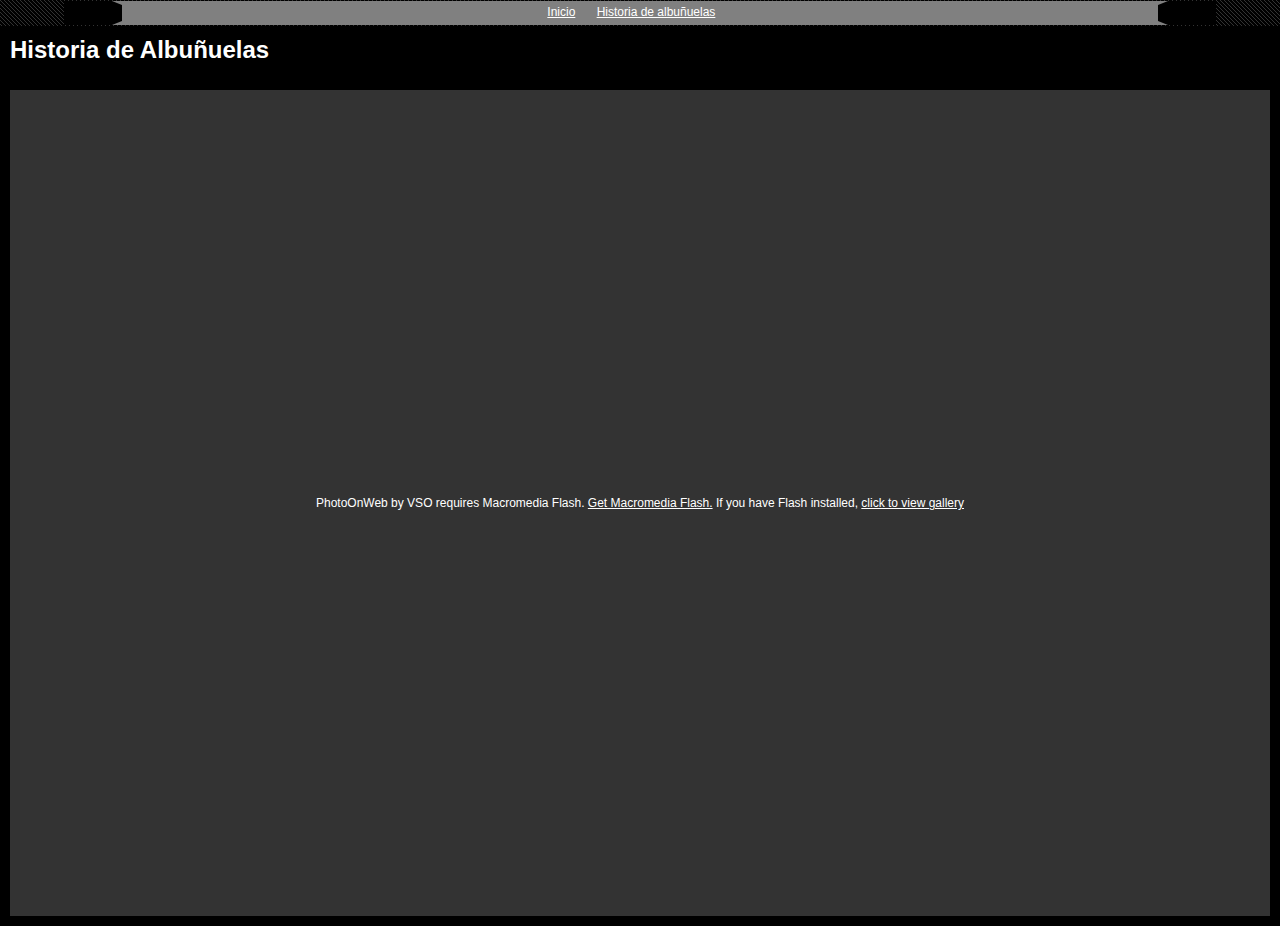
<file: Historia/Historia/index.html>
<html>
<head>
<meta http-equiv="Content-Type" content="text/html; charset=iso-8859-1" />
<meta name="author" content="PhotoOnWeb 0.9.1.0">
<meta http-equiv="Pragma" content="no-cache">
	<!-- No cache for Navigator -->
		<meta http-equiv="expires" content="0">
	<!-- No cache for IE -->


<title>Historia de Albu�uelas|Albu�uelas Valle de Lecrin</title>
<link rel="shortcut icon" href="favicon.ico">
<link rel="icon" type="image/gif" href="animated_favicon1.gif">
<link rel="stylesheet" href="estilos.css" />
<meta name="description" content="&nbsp Personalized photo album in html with PhotoOnWeb by VSO">
<meta name="Keywords" content="Historia de Albu�uelas, &nbsp, personalized, photo, album, html, gallery" />


<script type="text/javascript" src="flashobject.js"></script>

<SCRIPT LANGUAGE="JavaScript">
	//Maximize the browser
	window.moveTo(0,0);
	if (document.getElementById || document.all) 
	{
	  window.resizeTo(screen.availWidth, screen.availHeight);
	}
	else if (document.layers) 
	{
	  if (window.outerHeight<screen.availHeight || window.outerWidth<screen.availWidth)
	  {
	    window.outerHeight = screen.availHeight;
	    window.outerWidth = screen.availWidth;
	  }
	}
</SCRIPT>

<style type="text/css">	
	/* Code original de SV */
		/* hide from ie on mac \*/
		H1 {	padding:0; margin:0}
		html {	height: 100%;overflow: hidden;	}
		html, body, table {height: 100%}
		/* end hide */
	/* styles g�n�raux */
		body {
			height: 100%; margin: 0; padding: 0;/* Dimensions et marges de la page */
			text-align:center;					/*centrage de la table principale pour IE */
			background: #000 url(graphics/bg.gif);/* Fond de la page */
		}
		/* Propri�t�s des textes et des liens */
		body, #header, #footer, #flashcontent, #copyright, a { 
			color:#FFFFFF;
			font-size: 12px;
			font-family:Arial, Helvetica, sans-serif;
		}
	/* Zones de la page */
		#header{							/* Propri�t�s de la cellule d'ent�te */
			font-style:normal;					/* Textes */
			background: #000;					/* Fond */
		}
		#content { border: 10px solid #000;}/* Propri�t�s de la table principale */
		#flashcontent {							/* Propri�t�s de la cellule contenant le flash */
			height: 100%;						/* Hauteur */
			background:#333;					/* Fond */
		}	
		#footer, #copyright {				/* Propri�t�s de la cellule de pied */
			height: 21px;						/* Hauteur */
			background:#000;					/* Fond */
		}		
</style>
</head>
<body>
	<header>
		<nav>
            <ul>
                <li><a href="../index.html">Inicio</a></li>
                <li><a href="../Historia/index.html">Historia de albu�uelas</a></li>
            </ul>
        </nav>
	</header>
	<section id="contenedor">
		<table width="100%" height="100%" border="0" align="center" cellpadding="0" cellspacing="0" id="content">
		  	<tr>
			    <td width="50%" height="20" id="header">
					<h1>Historia de Albu�uelas</h1>
			   		<p>&nbsp</p>	
				</td>
			    <td width="50%" id="header" align="right">&nbsp;
				</td>
		  	</tr> 
		  	<tr>
			    <td colspan="2" align="center"  id="flashcontent">PhotoOnWeb by VSO requires Macromedia Flash. 
			    	<a href="http://www.macromedia.com/go/getflashplayer/">Get Macromedia Flash.</a> If you have Flash installed, 
			    	<a href="index.php?detectflash=false">click to view gallery</a>
				
					<script type="text/javascript">
						var fo = new FlashObject("viewer.swf", "viewer", "100%", "100%", "6", "");// "fichier", "nom", "hauteur", "largeur", "version", "couleur fond"
						fo.addVariable("preloaderColor", "0xFFFFFF");	/* couleur du texte du pr�chargement */	
						fo.addParam("quality", "best");
						fo.addParam("wmode", "transparent");/* affiche un fond transparent au flash */
						fo.write("flashcontent");	
					</script>
					
					<noscript>
						<object classid="clsid:D27CDB6E-AE6D-11cf-96B8-444553540000" codebase="http://download.macromedia.com/pub/shockwave/cabs/flash/swflash.cab#version=7,0,19,0" width="100%" height="100%" wmode="transparent">
						<param name="movie" value="viewer.swf">
						<param name="quality" value="best">
						<param name="wmode" value="transparent">
						<embed src="viewer.swf" quality="best" pluginspage="http://www.macromedia.com/go/getflashplayer" type="application/x-shockwave-flash" width="100%" height="100%"></embed>
						</object>
					</noscript>					
				</td>
		 	</tr>
		</table>
	</section>
</body>
</html>
</file>
<file: estilos.css>
body{background:#808080;font-size:14px;margin:0;text-align:center}
header{background:#000;display:inline-block;margin:.1em;vertical-align:top;width:90%}
header #logo{display:inline-block;padding:.3em;vertical-align:top;width:90%}
header #logo #imagen{display:inline-block;width:20%}
header #logo #avatar{color:#fff;font-family:"Diplomata",Arial;font-size:.5em;float:left;margin:.3em;margin-top:0;position:relative;width:33%}
header #logo #titulo{color:#fff;font-family:"Diplomata",Arial;font-size:.5em;float:right;margin-top:0;margin-left:.3em;position:relative;vertical-align:top;width:33%}
nav{background:#808080;border-bottom:4px solid transparent;border-left:10px solid #000;border-top:4px solid transparent;border-bottom:4px solid transparent;border-right:10px solid #000;border-top:4px solid transparent;color:#fff;display:inline-block;font-size:1.4em;text-align:center;vertical-align:top;width:90%}
nav ul{list-style:none;margin:0;padding:0 .8em}
nav ul li{display:inline-block;margin:0 1.2em 0 0;vertical-align:top}
nav ul li a{color:#fff;font-weight:normal;display:block;padding:0 0}
nav ul li a:hover{color:#9224f4;border-bottom:3px solid #0058a5;margin:0;padding:0}
#contenedor{display:inline-block;background:#000;padding:.1em;width:90%}
#contenedor #texto{color:#fff;display:inline-block;margin:.3em;width:40%}
#contenedor #derecha{display:inline-block;float:right;margin:.2em;padding:.5em;width:25%}
#contenedor #derecha #fotos{color:#fff;display:inline-block;vertical-align:top;width:100%}
#contenedor #derecha #fotos .foto{display:inline-block;float:left;width:30%}
#contenedor #fotos h3{font-family:"Diplomata",Arial;font-size:1.1em}
#contenedor #derecha #redes{width:100%}
#contenedor #derecha #redes .enlaces{width:17%}
#contenedor #derecha #otros{display:inline-block;margin:.3em;vertical-align:top;width:100%}
#contenedor #derecha #otros .interes{width:40%}
#contenedor #izquierda{display:inline-block;float:left;margin:.2em;padding:.2em;width:22%}
#contenedor #izquierda #video{width:100%}
#contenedor #izquierda #video .video{width:50%}
#contenedor #izquierda #publicidad{display:inline-block;vertical-align:top;width:100%}
#contenedor #izquierda #publicidad .interes{display:inline-block;padding:.3em;vertical-align:top;width:40%}
#contenedor #pie{background:#a3a0a7;color:#fff;display:inline-block;vertical-align:top;width:90%}
#contenedor #pie #png{display:inline-block;width:30%}
#contenedor #pie h3{float:left;margin:2em;margin-top:0}
#contenedor #pie #estilo{display:inline-block;font-size:1em;float:left;margin-top:0;width:50%}
@media screen and (min-width:768px){body{margin:0 auto;max-width:1200px}
#contenedor{width:90%}
#contenedor #derecha #fotos .foto{width:40%}
}
</file>
<file: Historia/estilos.css>
body{background:#808080;font-size:14px;margin:0;text-align:center}
header{background:#000;display:inline-block;margin:.1em;vertical-align:top;width:90%}
header #logo{display:inline-block;padding:.3em;vertical-align:top;width:90%}
header #logo #imagen{display:inline-block;width:20%}
header #logo #avatar{color:#fff;font-family:"Diplomata",Arial;font-size:.5em;float:left;margin:.3em;margin-top:0;position:relative;width:33%}
header #logo #titulo{color:#fff;font-family:"Diplomata",Arial;font-size:.5em;float:right;margin-top:0;margin-left:.3em;position:relative;vertical-align:top;width:33%}
nav{background:#808080;border-bottom:4px solid transparent;border-left:10px solid #000;border-top:4px solid transparent;border-bottom:4px solid transparent;border-right:10px solid #000;border-top:4px solid transparent;color:#fff;display:inline-block;font-size:1.2em;text-align:center;vertical-align:top;width:90%}
nav ul{list-style:none;margin:0;padding:0 .8em}
nav ul li{display:inline-block;margin:0 1.2em 0 0;vertical-align:top}
nav ul li a{color:#fff;font-weight:normal;display:block;padding:0 0}
nav ul li a:hover{color:#9224f4;border-bottom:3px solid #0058a5;margin:0;padding:0}
#contenedor{display:inline-block;background:#000;padding:.1em;width:90%}
#contenedor #texto{color:#fff;display:inline-block;vertical-align:top;width:40%}
#contenedor #texto h2{font-family:"Diplomata",Arial;font-size:1em;font-weight:bold}
#contenedor #texto h3{font-family:"Diplomata",Arial;font-size:1em;font-weight:bold}
#contenedor #texto .imagenes{border-radius:20%;width:15%}
#contenedor #texto .imagenes{-webkit-transition:all 1s ease 1s;-moz-transition:all 1s ease 1s;-o-transition:all 1s ease 1s;transition:all 1s ease 1s}
#contenedor #texto .imagenes:hover{box-shadow:8px 10px 13px rgba(0,0,0,0.7);display:inline-block;margin:.5em .4;width:50%}
#contenedor #derecha{display:inline-block;float:right;margin:.2em;padding:.5em;width:25%}
#contenedor #derecha #fotos{color:#fff;display:inline-block;vertical-align:top;width:100%}
#contenedor #derecha #fotos .foto{display:inline-block;float:left;width:30%}
#contenedor #derecha #fotos h3{font-family:"Diplomata",Arial;font-size:.5em}
#contenedor #derecha #redes{width:100%}
#contenedor #derecha #redes .enlaces{width:17%}
#contenedor #derecha #otros{display:inline-block;margin:.3em;vertical-align:top;width:100%}
#contenedor #derecha #redes h3{color:#fff;font-family:"Diplomata",Arial;font-size:.5em}
#contenedor #derecha #otros h3{color:#fff;font-family:"Diplomata",Arial;font-size:.7em}
#contenedor #derecha #otros .interes{width:40%}
#contenedor #derecha #links{color:#fff}
#contenedor #derecha #links h3{color:#fff;font-family:"Diplomata",Arial;font-size:.7em}
#contenedor #derecha #links a{color:#fff;font-size:.8em}
#contenedor #derecha #links a:hover{color:#f00;font-size:1em}
#contenedor #izquierda{display:inline-block;float:left;margin:.2em;padding:.2em;width:22%}
#contenedor #izquierda #video{width:100%}
#contenedor #izquierda #video .video{width:50%}
#contenedor #izquierda #publicidad{display:inline-block;vertical-align:top;width:100%}
#contenedor #izquierda #publicidad .interes{display:inline-block;padding:.3em;vertical-align:top;width:40%}
#contenedor #pie{background:#a3a0a7;color:#fff;display:inline-block;vertical-align:top;width:90%}
#contenedor #pie #png{display:inline-block;width:30%}
#contenedor #pie h3{float:left;margin:2em;margin-top:0}
#contenedor #pie #estilo{display:inline-block;font-size:1em;float:left;margin-top:0;width:50%}
@media screen and (min-width:768px){body{margin:0 auto;max-width:1200px}
#contenedor{width:90%}
}
</file>
<file: Lugares de Interes/css/main.css>
/* ==========================================================================
   HTML5 Boilerplate styles - h5bp.com (generated via initializr.com)
   ========================================================================== */

html,
button,
input,
select,
textarea {
    color: #222;
}

body {
    font-size: 1em;
    line-height: 1.4;
}

::-moz-selection {
    background: #b3d4fc;
    text-shadow: none;
}

::selection {
    background: #b3d4fc;
    text-shadow: none;
}

hr {
    display: block;
    height: 1px;
    border: 0;
    border-top: 1px solid #ccc;
    margin: 1em 0;
    padding: 0;
}

img {
    vertical-align: middle;
}

fieldset {
    border: 0;
    margin: 0;
    padding: 0;
}

textarea {
    resize: vertical;
}

.chromeframe {
    margin: 0.2em 0;
    background: #ccc;
    color: #000;
    padding: 0.2em 0;
}


/* ==========================================================================
   Author's custom styles
   ========================================================================== */















/* ==========================================================================
   Media Queries
   ========================================================================== */

@media only screen and (min-width: 35em) {

}

@media print,
       (-o-min-device-pixel-ratio: 5/4),
       (-webkit-min-device-pixel-ratio: 1.25),
       (min-resolution: 120dpi) {

}

/* ==========================================================================
   Helper classes
   ========================================================================== */

.ir {
    background-color: transparent;
    border: 0;
    overflow: hidden;
    *text-indent: -9999px;
}

.ir:before {
    content: "";
    display: block;
    width: 0;
    height: 150%;
}

.hidden {
    display: none !important;
    visibility: hidden;
}

.visuallyhidden {
    border: 0;
    clip: rect(0 0 0 0);
    height: 1px;
    margin: -1px;
    overflow: hidden;
    padding: 0;
    position: absolute;
    width: 1px;
}

.visuallyhidden.focusable:active,
.visuallyhidden.focusable:focus {
    clip: auto;
    height: auto;
    margin: 0;
    overflow: visible;
    position: static;
    width: auto;
}

.invisible {
    visibility: hidden;
}

.clearfix:before,
.clearfix:after {
    content: " ";
    display: table;
}

.clearfix:after {
    clear: both;
}

.clearfix {
    *zoom: 1;
}

/* ==========================================================================
   Print styles
   ========================================================================== */

@media print {
    * {
        background: transparent !important;
        color: #000 !important; /* Black prints faster: h5bp.com/s */
        box-shadow: none !important;
        text-shadow: none !important;
    }

    a,
    a:visited {
        text-decoration: underline;
    }

    a[href]:after {
        content: " (" attr(href) ")";
    }

    abbr[title]:after {
        content: " (" attr(title) ")";
    }

    /*
     * Don't show links for images, or javascript/internal links
     */

    .ir a:after,
    a[href^="javascript:"]:after,
    a[href^="#"]:after {
        content: "";
    }

    pre,
    blockquote {
        border: 1px solid #999;
        page-break-inside: avoid;
    }

    thead {
        display: table-header-group; /* h5bp.com/t */
    }

    tr,
    img {
        page-break-inside: avoid;
    }

    img {
        max-width: 100% !important;
    }

    @page {
        margin: 0.5cm;
    }

    p,
    h2,
    h3 {
        orphans: 3;
        widows: 3;
    }

    h2,
    h3 {
        page-break-after: avoid;
    }
}
</file>
<file: Senderismo/estilos.css>
body{background:#808080;font-size:14px;margin:0;text-align:center}
header{background:#000;display:inline-block;margin:.1em;vertical-align:top;width:90%}
header #logo{display:inline-block;padding:.3em;vertical-align:top;width:90%}
header #logo #imagen{display:inline-block;width:20%}
header #logo #avatar{color:#fff;font-family:"Diplomata",Arial;font-size:.5em;float:left;margin:.3em;margin-top:0;position:relative;width:33%}
header #logo #titulo{color:#fff;font-family:"Diplomata",Arial;font-size:.5em;float:right;margin-top:0;margin-left:.3em;position:relative;vertical-align:top;width:33%}
nav{background:#808080;border-bottom:4px solid transparent;border-left:10px solid #000;border-top:4px solid transparent;border-bottom:4px solid transparent;border-right:10px solid #000;border-top:4px solid transparent;color:#fff;display:inline-block;font-size:1.2em;text-align:center;vertical-align:top;width:90%}
nav ul{list-style:none;margin:0;padding:0 .8em}
nav ul li{display:inline-block;margin:0 1.2em 0 0;vertical-align:top}
nav ul li a{color:#fff;font-weight:normal;display:block;padding:0 0}
nav ul li a:hover{color:#9224f4;border-bottom:3px solid #0058a5;margin:0;padding:0}
#contenedor{display:inline-block;background:#000;padding:.1em;width:90%}
#contenedor #texto{color:#fff;display:inline-block;padding:.2em;width:47%}
#contenedor #texto-item{display:inline-block;font-size:.6em;width:90%}
#contenedor #texto #texto-item #img{display:inline-block;margin:.5em;padding:.6em;width:45%}
#contenedor #texto #texto-item #img .imagen{vertical-align:top;width:40%}
#contenedor #texto #texto-item #img .imagen{-webkit-transition:all 1s ease 1s;-moz-transition:all 1s ease 1s;-o-transition:all 1s ease 1s;transition:all 1s ease 1s}
#contenedor #texto #texto-item #img .imagen:hover{border-radius:20%;box-shadow:8px 10px 13px rgba(0,0,0,0.7);display:inline-block;width:100%}
#contenedor #derecha{display:inline-block;float:right;margin:.2em;padding:.5em;width:25%}
#contenedor #derecha #fotos{color:#fff;display:inline-block;vertical-align:top;width:100%}
#contenedor #derecha #fotos .foto{display:inline-block;float:left;width:30%}
#contenedor #derecha #fotos h3{font-family:"Diplomata",Arial;font-size:.5em;text-align:left}
#contenedor #derecha #redes{width:100%}
#contenedor #derecha #redes .enlaces{width:17%}
#contenedor #derecha #otros{display:inline-block;margin:.3em;vertical-align:top;width:100%}
#contenedor #derecha #redes h3{color:#fff;font-family:"Diplomata",Arial;font-size:.5em}
#contenedor #derecha #otros h3{color:#fff;font-family:"Diplomata",Arial;font-size:.5em}
#contenedor #derecha #otros .interes{width:40%}
#contenedor #derecha #links{color:#fff}
#contenedor #derecha #links h3{color:#fff;font-family:"Diplomata",Arial;font-size:.7em}
#contenedor #derecha #links a{color:#fff;font-size:.8em}
#contenedor #derecha #links a:hover{color:#f00;font-size:1em}
#contenedor #izquierda{display:inline-block;float:left;margin:.2em;padding:.2em;width:22%}
#contenedor #izquierda #video{width:100%}
#contenedor #izquierda #video .video{width:50%}
#contenedor #izquierda #publicidad{display:inline-block;vertical-align:top;width:100%}
#contenedor #izquierda #publicidad .interes{display:inline-block;padding:.3em;vertical-align:top;width:40%}
#contenedor #pie{background:#a3a0a7;color:#fff;display:inline-block;vertical-align:top;width:90%}
#contenedor #pie #png{display:inline-block;width:30%}
#contenedor #pie h3{float:left;margin:2em;margin-top:0}
#contenedor #pie #estilo{display:inline-block;font-size:1em;float:left;margin-top:0;width:50%}
@media screen and (min-width:768px){body{margin:0 auto;max-width:1200px}
#contenedor{width:90%}
#contenedor #texto-item{font-size:1em}
}
</file>
<file: Telefonos de Interes/estilos.css>
body{background:#808080;font-size:14px;margin:0;text-align:center}
header{background:#000;display:inline-block;margin:.1em;vertical-align:top;width:90%}
header #logo{display:inline-block;padding:.3em;vertical-align:top;width:90%}
header #logo #imagen{display:inline-block;width:20%}
header #logo #avatar{color:#fff;font-family:"Diplomata",Arial;font-size:.5em;float:left;margin:.3em;margin-top:0;position:relative;width:33%}
header #logo #titulo{color:#fff;font-family:"Diplomata",Arial;font-size:.5em;float:right;margin-top:0;margin-left:.3em;position:relative;vertical-align:top;width:33%}
nav{background:#808080;border-bottom:4px solid transparent;border-left:10px solid #000;border-top:4px solid transparent;border-bottom:4px solid transparent;border-right:10px solid #000;border-top:4px solid transparent;color:#fff;display:inline-block;font-size:1.2em;text-align:center;vertical-align:top;width:90%}
nav ul{list-style:none;margin:0;padding:0 .8em}
nav ul li{display:inline-block;margin:0 1.2em 0 0;vertical-align:top}
nav ul li a{color:#fff;font-weight:normal;display:block;padding:0 0}
nav ul li a:hover{color:#9224f4;border-bottom:3px solid #0058a5;margin:0;padding:0}
#contenedor{display:inline-block;background:#000;padding:.1em;width:90%}
#contenedor #texto{color:#fff;display:inline-block;margin:.2em;width:30%}
#contenedor #texto h3{display:inline-block;font-family:"Mr De Haviland",Arial;font-size:1.6em;width:90%}
#contenedor #texto .texto-item{display:inline-block;font-size:.7em;margin:0 .2em;width:30%}
#contenedor #texto .texto-item h4{font-size:.9em;position:relative}
#contenedor #texto .item{margin:0 0 1em;width:40%}
#contenedor #texto .item .invisible{display:none}
#contenedor #texto .item .visible{display:inline-block;margin-top:0;width:90%}
#contenedor #texto .item .visible .imeil{display:none}
#contenedor #texto .item .visible a{color:#738b4b}
#contenedor #texto .item .visible a:hover{color:#e12b2b}
#contenedor #derecha{display:inline-block;float:right;margin:.2em;padding:.5em;width:25%}
#contenedor #derecha #fotos{color:#fff;display:inline-block;vertical-align:top;width:100%}
#contenedor #derecha #fotos .foto{display:inline-block;float:left;width:30%}
#contenedor #derecha #fotos h3{font-family:"Diplomata",Arial;font-size:1.1em}
#contenedor #derecha #redes{width:100%}
#contenedor #derecha #redes .enlaces{width:17%}
#contenedor #derecha #otros{display:inline-block;margin:.3em;vertical-align:top;width:100%}
#contenedor #derecha #otros .interes{width:40%}
#contenedor #derecha #links{color:#fff}
#contenedor #derecha #links a{color:#fff;font-size:.8em}
#contenedor #derecha #links a:hover{color:#f00;font-size:1em}
#contenedor #izquierda{display:inline-block;float:left;margin:.2em;padding:.2em;width:22%}
#contenedor #izquierda #video{width:100%}
#contenedor #izquierda #video .video{width:50%}
#contenedor #izquierda #publicidad{display:inline-block;vertical-align:top;width:100%}
#contenedor #izquierda #publicidad .interes{display:inline-block;padding:.3em;vertical-align:top;width:40%}
#contenedor #pie{background:#a3a0a7;color:#fff;display:inline-block;vertical-align:top;width:90%}
#contenedor #pie #png{display:inline-block;width:30%}
#contenedor #pie h3{float:left;margin:2em;margin-top:0}
#contenedor #pie #estilo{display:inline-block;font-size:1em;float:left;margin-top:0;width:50%}
@media screen and (min-width:768px){body{margin:0 auto;max-width:1200px}
#contenedor{width:90%}
#contenedor #texto .item .invisible{display:inline-block;font-size:1.2em;width:90%}
#contenedor #texto .item .visible .imeil{color:#5b86dc;display:inline-block}
}
</file>
<file: Historia/Historia/estilos.css>
header{background:#000;display:inline-block;margin:.1em;vertical-align:top;width:90%}
nav{background:#808080;border-bottom:4px solid transparent;border-left:10px solid #000;border-top:4px solid transparent;border-bottom:4px solid transparent;border-right:10px solid #000;border-top:4px solid transparent;color:#fff;display:inline-block;font-size:1.2em;text-align:center;vertical-align:top;width:90%}
nav ul{list-style:none;margin:0;padding:0 .8em}
nav ul li{display:inline-block;margin:0 1.2em 0 0;vertical-align:top}
nav ul li a{color:#fff;font-weight:normal;display:block;padding:0 0}
nav ul li a:hover{color:#9224f4;border-bottom:3px solid #0058a5;margin:0;padding:0}
</file>
<file: engine/css/vlightbox1.css>
#vlightbox1 {
	width:100%;
	zoom:1;	
}
#vlightbox1 .vlightbox1 {
	display:-moz-inline-stack;
	display:inline-block;
	zoom:1;
	*display:inline;
	position:relative;
	vertical-align:top;
	margin:5px;
	width:160px;
	font-family:Trebuchet,Tahoma,Arial,sans-serif;
	font-size:11px;
	font-weight:normal;
	text-decoration:none;
	text-align:center;
	opacity:0.87;
}
#vlightbox1 .vlightbox1 a{
	margin:0;
}
#vlightbox1 .vlightbox1:hover, #vlightbox1 .vlightbox1 a:hover{
	opacity:1;
}
#vlightbox1 .vlightbox1 img{
	display:block;
	border:none;
	margin:0;
}
#vlightbox1 .vlightbox1 div {display:none}
</file>
<file: engine/css/visuallightbox.css>
#overlay{
	position:absolute;
	top:0;
	left:0;
	z-index:190;
	width:100%;
	height:auto;
	background-color:#ffffff;
}

#lightbox{
	position:absolute;
	top:20px;
	left:0;
	width:100%;
	z-index:200;
	text-align:center;
	color:#151410;
	line-height:0;
}

#lightbox a, #lightbox a:hover {
	border-bottom:none;
	color:#151410;
	text-decoration:underline;
}

#lightbox a img{ border:none; }

#outerImageContainer{
	width:auto;
	height:auto; /* without this line error in IE8 detected */
	margin:0 auto;
	position:relative;
}

#lightboxImage{
	width:50%;
	height:50%;
}

#imageContainerMain{
	margin:0 auto;
	overflow:visible;
	position:relative;
	font-size:0;/* ie fix - big info bar*/
}

#imageContainer{
	width:150px;
	height:30px;
	margin:0 auto;
	overflow:hidden;
	background-color:#fff;
	position:relative;
	font-size:0;/* ie fix - big info bar*/
}

#loading{
	position:absolute;
	top:40%;
	left:0%;
	height:25%;
	width:100%;
	text-align:center;
	font-size:10px;
	z-index:1;
}
#loadingLink {
	display:block;
	margin:0 auto;
	padding:0;
	width:150px;
	height:29px;
	background:url(../images/loading.gif) center center no-repeat;
	text-indent:-9999px;
}
#hoverNav{
	position:absolute;
	top:0;
	left:0;
	height:100%;
	width:100%;
	z-index:10;
}
#imageContainer>#hoverNav{ left:0;}
#prevLinkImg, #nextLinkImg{
	top:0;
	width:48px;
	height:100%;
	position:absolute;
	z-index:20;
	outline-style:none;
	display:block;
	text-indent:-9999px;
	}
* html #prevLinkImg,* html #nextLinkImg{
	background-image:url([data-uri]); /* Trick IE into showing hover */
}
#prevLinkImg { left: 0px; }
#nextLinkImg { right: 0px; }
#prevLinkImg:hover,#prevLinkImg.hover, #prevLinkImg:visited:hover { 
	background:url(../images/prev.png) 5% center no-repeat; 
}
#nextLinkImg:hover,#nextLinkImg.hover, #nextLinkImg:visited:hover { 
	background:url(../images/next.png) 97% center no-repeat; 
}

#imageDataContainer{
	font: 12px Tahoma,Arial,Helvetica;
	color: #000000;
	width: auto;
	position: relative;
	bottom: 30px;
	left: 0;
	height:0;
	border-radius: 0px 10px 10px 0px;
	opacity: .6;
}

#imageData{
	overflow:hidden;
	background-color:#ffffff;
	text-align:center; 
	position: absolute;
	left: 10px;
	bottom: -17px;
	padding: 12px;
	background-color: #ffffff;
	_bottom:0;
	_left: 0;
}
#imageDetails{ width:100%; float:left; 	padding:0;}
#caption{ display:block;text-align:left; }
#numberDisplay{ display:none;text-align:right;}
#detailsNav{display:none;}
#prevLinkDetails, #nextLinkDetails, #slideShowControl{display:none;}

#slideShowControl.started{
	background-image:url($rel#conposit.png$);
	background-position:0 center;
}

#slideShowControl{
	display:block;
	width:42px; 
	height:49px; 
	float:left;
	background-image:url($rel#conposit.png$);
	background-position:-42px center;
	background-repeat:no-repeat;
	}

#close{
	position:relative;
	width:100%;
	height:0;
	z-index:21;
}
#closeLink {
	position:absolute;
	top:10px;
	right:20px;
	display:block;
	outline-style:none;
	margin:0;
	padding:0;
	text-decoration:none;
	width:44px;
	height:43px;
	background:url(../images/close.png) no-repeat;
	_background-image:none;
	_filter:progid:DXImageTransform.Microsoft.AlphaImageLoader(src='engine/images/close.png', sizingMethod='scale');
}

.clearfix:after { content:"."; display:block; height:0; clear:both; visibility:hidden;}
* html>body .clearfix {display:inline-block; width:100%;}

* html .clearfix {
	/* Hides from IE-mac \*/
	height:1%;
	/* End hide from IE-mac */
}	

#outerImageFrame{
	border:none;
	height:100%;
	width:100%;
	position:absolute;
}

#outerImageContainer{
	overflow:visible;
}
#outerImageContainer td{
	text-align:center;
	padding:0;
}

#lightboxFrameBody{
	background-color:#b3b3b3;
}

#outerImageContainer td, #outerImageContainer tr{
	font-size:0;
	border:0 none;
}

#outerImageContainer td.tl, #outerImageContainer td.br{
	height:20px;
	width:20px;
}

#outerImageContainer td.tl{
	background:url(../images/back_corvers.png) 0 0;
	_background-image:none;
	_filter:progid:DXImageTransform.Microsoft.AlphaImageLoader(src='engine/images/back_lt.png', sizingMethod='scale');
}
#outerImageContainer td.tc{
	background:url(../images/back_tb.png) 50% 0;
	_background:none;
	_filter:progid:DXImageTransform.Microsoft.AlphaImageLoader(src='engine/images/back_ct.png', sizingMethod='scale');
}
#outerImageContainer td.tr{
	background:url(../images/back_corvers.png) 100% 0;
	_background-image:none;
	_filter:progid:DXImageTransform.Microsoft.AlphaImageLoader(src='engine/images/back_rt.png', sizingMethod='scale');
}
#outerImageContainer td.ml{
	background:url(../images/back_lr.png) 0 50%;
	_background-image:none;
	_filter:progid:DXImageTransform.Microsoft.AlphaImageLoader(src='engine/images/back_lc.png', sizingMethod='scale');
}
#outerImageContainer td.mr{
	background:url(../images/back_lr.png) 100% 50%;
	_background-image:none;
	_filter:progid:DXImageTransform.Microsoft.AlphaImageLoader(src='engine/images/back_rc.png', sizingMethod='scale');
}
#outerImageContainer td.bl{
	background:url(../images/back_corvers.png) 0 100%;
	_background-image:none;
	_filter:progid:DXImageTransform.Microsoft.AlphaImageLoader(src='engine/images/back_lb.png', sizingMethod='scale');
}
#outerImageContainer td.bc{
	background:url(../images/back_tb.png) 50% 100%;
	_background-image:none;
	_filter:progid:DXImageTransform.Microsoft.AlphaImageLoader(src='engine/images/back_cb.png', sizingMethod='scale');
}
#outerImageContainer td.br{
	background:url(../images/back_corvers.png) 100% 100%;
	_background-image:none;
	_filter:progid:DXImageTransform.Microsoft.AlphaImageLoader(src='engine/images/back_rb.png', sizingMethod='scale');
}
</file>
<file: Historia/engine/css/vlightbox1.css>
#vlightbox1 {
	width:100%;
	zoom:1;	
}
#vlightbox1 .vlightbox1 {
	display:-moz-inline-stack;
	display:inline-block;
	zoom:1;
	*display:inline;
	position:relative;
	vertical-align:top;
	margin:5px;
	width:160px;
	font-family:Trebuchet,Tahoma,Arial,sans-serif;
	font-size:11px;
	font-weight:normal;
	text-decoration:none;
	text-align:center;
	opacity:0.87;
}
#vlightbox1 .vlightbox1 a{
	margin:0;
}
#vlightbox1 .vlightbox1:hover, #vlightbox1 .vlightbox1 a:hover{
	opacity:1;
}
#vlightbox1 .vlightbox1 img{
	display:block;
	border:none;
	margin:0;
}
#vlightbox1 .vlightbox1 div {display:none}
</file>
<file: Historia/engine/css/visuallightbox.css>
#overlay{
	position:absolute;
	top:0;
	left:0;
	z-index:190;
	width:100%;
	height:auto;
	background-color:#ffffff;
}

#lightbox{
	position:absolute;
	top:20px;
	left:0;
	width:100%;
	z-index:200;
	text-align:center;
	color:#151410;
	line-height:0;
}

#lightbox a, #lightbox a:hover {
	border-bottom:none;
	color:#151410;
	text-decoration:underline;
}

#lightbox a img{ border:none; }

#outerImageContainer{
	width:auto;
	height:auto; /* without this line error in IE8 detected */
	margin:0 auto;
	position:relative;
}

#lightboxImage{
	width:50%;
	height:50%;
}

#imageContainerMain{
	margin:0 auto;
	overflow:visible;
	position:relative;
	font-size:0;/* ie fix - big info bar*/
}

#imageContainer{
	width:150px;
	height:30px;
	margin:0 auto;
	overflow:hidden;
	background-color:#fff;
	position:relative;
	font-size:0;/* ie fix - big info bar*/
}

#loading{
	position:absolute;
	top:40%;
	left:0%;
	height:25%;
	width:100%;
	text-align:center;
	font-size:10px;
	z-index:1;
}
#loadingLink {
	display:block;
	margin:0 auto;
	padding:0;
	width:150px;
	height:29px;
	background:url(../images/loading.gif) center center no-repeat;
	text-indent:-9999px;
}
#hoverNav{
	position:absolute;
	top:0;
	left:0;
	height:100%;
	width:100%;
	z-index:10;
}
#imageContainer>#hoverNav{ left:0;}
#prevLinkImg, #nextLinkImg{
	top:0;
	width:48px;
	height:100%;
	position:absolute;
	z-index:20;
	outline-style:none;
	display:block;
	text-indent:-9999px;
	}
* html #prevLinkImg,* html #nextLinkImg{
	background-image:url([data-uri]); /* Trick IE into showing hover */
}
#prevLinkImg { left: 0px; }
#nextLinkImg { right: 0px; }
#prevLinkImg:hover,#prevLinkImg.hover, #prevLinkImg:visited:hover { 
	background:url(../images/prev.png) 5% center no-repeat; 
}
#nextLinkImg:hover,#nextLinkImg.hover, #nextLinkImg:visited:hover { 
	background:url(../images/next.png) 97% center no-repeat; 
}

#imageDataContainer{
	font: 12px Tahoma,Arial,Helvetica;
	color: #000000;
	width: auto;
	position: relative;
	bottom: 30px;
	left: 0;
	height:0;
	border-radius: 0px 10px 10px 0px;
	opacity: .6;
}

#imageData{
	overflow:hidden;
	background-color:#ffffff;
	text-align:center; 
	position: absolute;
	left: 10px;
	bottom: -17px;
	padding: 12px;
	background-color: #ffffff;
	_bottom:0;
	_left: 0;
}
#imageDetails{ width:100%; float:left; 	padding:0;}
#caption{ display:block;text-align:left; }
#numberDisplay{ display:none;text-align:right;}
#detailsNav{display:none;}
#prevLinkDetails, #nextLinkDetails, #slideShowControl{display:none;}

#slideShowControl.started{
	background-image:url($rel#conposit.png$);
	background-position:0 center;
}

#slideShowControl{
	display:block;
	width:42px; 
	height:49px; 
	float:left;
	background-image:url($rel#conposit.png$);
	background-position:-42px center;
	background-repeat:no-repeat;
	}

#close{
	position:relative;
	width:100%;
	height:0;
	z-index:21;
}
#closeLink {
	position:absolute;
	top:10px;
	right:20px;
	display:block;
	outline-style:none;
	margin:0;
	padding:0;
	text-decoration:none;
	width:44px;
	height:43px;
	background:url(../images/close.png) no-repeat;
	_background-image:none;
	_filter:progid:DXImageTransform.Microsoft.AlphaImageLoader(src='engine/images/close.png', sizingMethod='scale');
}

.clearfix:after { content:"."; display:block; height:0; clear:both; visibility:hidden;}
* html>body .clearfix {display:inline-block; width:100%;}

* html .clearfix {
	/* Hides from IE-mac \*/
	height:1%;
	/* End hide from IE-mac */
}	

#outerImageFrame{
	border:none;
	height:100%;
	width:100%;
	position:absolute;
}

#outerImageContainer{
	overflow:visible;
}
#outerImageContainer td{
	text-align:center;
	padding:0;
}

#lightboxFrameBody{
	background-color:#b3b3b3;
}

#outerImageContainer td, #outerImageContainer tr{
	font-size:0;
	border:0 none;
}

#outerImageContainer td.tl, #outerImageContainer td.br{
	height:20px;
	width:20px;
}

#outerImageContainer td.tl{
	background:url(../images/back_corvers.png) 0 0;
	_background-image:none;
	_filter:progid:DXImageTransform.Microsoft.AlphaImageLoader(src='engine/images/back_lt.png', sizingMethod='scale');
}
#outerImageContainer td.tc{
	background:url(../images/back_tb.png) 50% 0;
	_background:none;
	_filter:progid:DXImageTransform.Microsoft.AlphaImageLoader(src='engine/images/back_ct.png', sizingMethod='scale');
}
#outerImageContainer td.tr{
	background:url(../images/back_corvers.png) 100% 0;
	_background-image:none;
	_filter:progid:DXImageTransform.Microsoft.AlphaImageLoader(src='engine/images/back_rt.png', sizingMethod='scale');
}
#outerImageContainer td.ml{
	background:url(../images/back_lr.png) 0 50%;
	_background-image:none;
	_filter:progid:DXImageTransform.Microsoft.AlphaImageLoader(src='engine/images/back_lc.png', sizingMethod='scale');
}
#outerImageContainer td.mr{
	background:url(../images/back_lr.png) 100% 50%;
	_background-image:none;
	_filter:progid:DXImageTransform.Microsoft.AlphaImageLoader(src='engine/images/back_rc.png', sizingMethod='scale');
}
#outerImageContainer td.bl{
	background:url(../images/back_corvers.png) 0 100%;
	_background-image:none;
	_filter:progid:DXImageTransform.Microsoft.AlphaImageLoader(src='engine/images/back_lb.png', sizingMethod='scale');
}
#outerImageContainer td.bc{
	background:url(../images/back_tb.png) 50% 100%;
	_background-image:none;
	_filter:progid:DXImageTransform.Microsoft.AlphaImageLoader(src='engine/images/back_cb.png', sizingMethod='scale');
}
#outerImageContainer td.br{
	background:url(../images/back_corvers.png) 100% 100%;
	_background-image:none;
	_filter:progid:DXImageTransform.Microsoft.AlphaImageLoader(src='engine/images/back_rb.png', sizingMethod='scale');
}
</file>
<file: Senderismo/engine/css/vlightbox1.css>
#vlightbox1 {
	width:100%;
	zoom:1;	
}
#vlightbox1 .vlightbox1 {
	display:-moz-inline-stack;
	display:inline-block;
	zoom:1;
	*display:inline;
	position:relative;
	vertical-align:top;
	margin:5px;
	width:160px;
	font-family:Trebuchet,Tahoma,Arial,sans-serif;
	font-size:11px;
	font-weight:normal;
	text-decoration:none;
	text-align:center;
	opacity:0.87;
}
#vlightbox1 .vlightbox1 a{
	margin:0;
}
#vlightbox1 .vlightbox1:hover, #vlightbox1 .vlightbox1 a:hover{
	opacity:1;
}
#vlightbox1 .vlightbox1 img{
	display:block;
	border:none;
	margin:0;
}
#vlightbox1 .vlightbox1 div {display:none}
</file>
<file: Senderismo/engine/css/visuallightbox.css>
#overlay{
	position:absolute;
	top:0;
	left:0;
	z-index:190;
	width:100%;
	height:auto;
	background-color:#ffffff;
}

#lightbox{
	position:absolute;
	top:20px;
	left:0;
	width:100%;
	z-index:200;
	text-align:center;
	color:#151410;
	line-height:0;
}

#lightbox a, #lightbox a:hover {
	border-bottom:none;
	color:#151410;
	text-decoration:underline;
}

#lightbox a img{ border:none; }

#outerImageContainer{
	width:auto;
	height:auto; /* without this line error in IE8 detected */
	margin:0 auto;
	position:relative;
}

#lightboxImage{
	width:50%;
	height:50%;
}

#imageContainerMain{
	margin:0 auto;
	overflow:visible;
	position:relative;
	font-size:0;/* ie fix - big info bar*/
}

#imageContainer{
	width:150px;
	height:30px;
	margin:0 auto;
	overflow:hidden;
	background-color:#fff;
	position:relative;
	font-size:0;/* ie fix - big info bar*/
}

#loading{
	position:absolute;
	top:40%;
	left:0%;
	height:25%;
	width:100%;
	text-align:center;
	font-size:10px;
	z-index:1;
}
#loadingLink {
	display:block;
	margin:0 auto;
	padding:0;
	width:150px;
	height:29px;
	background:url(../images/loading.gif) center center no-repeat;
	text-indent:-9999px;
}
#hoverNav{
	position:absolute;
	top:0;
	left:0;
	height:100%;
	width:100%;
	z-index:10;
}
#imageContainer>#hoverNav{ left:0;}
#prevLinkImg, #nextLinkImg{
	top:0;
	width:48px;
	height:100%;
	position:absolute;
	z-index:20;
	outline-style:none;
	display:block;
	text-indent:-9999px;
	}
* html #prevLinkImg,* html #nextLinkImg{
	background-image:url([data-uri]); /* Trick IE into showing hover */
}
#prevLinkImg { left: 0px; }
#nextLinkImg { right: 0px; }
#prevLinkImg:hover,#prevLinkImg.hover, #prevLinkImg:visited:hover { 
	background:url(../images/prev.png) 5% center no-repeat; 
}
#nextLinkImg:hover,#nextLinkImg.hover, #nextLinkImg:visited:hover { 
	background:url(../images/next.png) 97% center no-repeat; 
}

#imageDataContainer{
	font: 12px Tahoma,Arial,Helvetica;
	color: #000000;
	width: auto;
	position: relative;
	bottom: 30px;
	left: 0;
	height:0;
	border-radius: 0px 10px 10px 0px;
	opacity: .6;
}

#imageData{
	overflow:hidden;
	background-color:#ffffff;
	text-align:center; 
	position: absolute;
	left: 10px;
	bottom: -17px;
	padding: 12px;
	background-color: #ffffff;
	_bottom:0;
	_left: 0;
}
#imageDetails{ width:100%; float:left; 	padding:0;}
#caption{ display:block;text-align:left; }
#numberDisplay{ display:none;text-align:right;}
#detailsNav{display:none;}
#prevLinkDetails, #nextLinkDetails, #slideShowControl{display:none;}

#slideShowControl.started{
	background-image:url($rel#conposit.png$);
	background-position:0 center;
}

#slideShowControl{
	display:block;
	width:42px; 
	height:49px; 
	float:left;
	background-image:url($rel#conposit.png$);
	background-position:-42px center;
	background-repeat:no-repeat;
	}

#close{
	position:relative;
	width:100%;
	height:0;
	z-index:21;
}
#closeLink {
	position:absolute;
	top:10px;
	right:20px;
	display:block;
	outline-style:none;
	margin:0;
	padding:0;
	text-decoration:none;
	width:44px;
	height:43px;
	background:url(../images/close.png) no-repeat;
	_background-image:none;
	_filter:progid:DXImageTransform.Microsoft.AlphaImageLoader(src='engine/images/close.png', sizingMethod='scale');
}

.clearfix:after { content:"."; display:block; height:0; clear:both; visibility:hidden;}
* html>body .clearfix {display:inline-block; width:100%;}

* html .clearfix {
	/* Hides from IE-mac \*/
	height:1%;
	/* End hide from IE-mac */
}	

#outerImageFrame{
	border:none;
	height:100%;
	width:100%;
	position:absolute;
}

#outerImageContainer{
	overflow:visible;
}
#outerImageContainer td{
	text-align:center;
	padding:0;
}

#lightboxFrameBody{
	background-color:#b3b3b3;
}

#outerImageContainer td, #outerImageContainer tr{
	font-size:0;
	border:0 none;
}

#outerImageContainer td.tl, #outerImageContainer td.br{
	height:20px;
	width:20px;
}

#outerImageContainer td.tl{
	background:url(../images/back_corvers.png) 0 0;
	_background-image:none;
	_filter:progid:DXImageTransform.Microsoft.AlphaImageLoader(src='engine/images/back_lt.png', sizingMethod='scale');
}
#outerImageContainer td.tc{
	background:url(../images/back_tb.png) 50% 0;
	_background:none;
	_filter:progid:DXImageTransform.Microsoft.AlphaImageLoader(src='engine/images/back_ct.png', sizingMethod='scale');
}
#outerImageContainer td.tr{
	background:url(../images/back_corvers.png) 100% 0;
	_background-image:none;
	_filter:progid:DXImageTransform.Microsoft.AlphaImageLoader(src='engine/images/back_rt.png', sizingMethod='scale');
}
#outerImageContainer td.ml{
	background:url(../images/back_lr.png) 0 50%;
	_background-image:none;
	_filter:progid:DXImageTransform.Microsoft.AlphaImageLoader(src='engine/images/back_lc.png', sizingMethod='scale');
}
#outerImageContainer td.mr{
	background:url(../images/back_lr.png) 100% 50%;
	_background-image:none;
	_filter:progid:DXImageTransform.Microsoft.AlphaImageLoader(src='engine/images/back_rc.png', sizingMethod='scale');
}
#outerImageContainer td.bl{
	background:url(../images/back_corvers.png) 0 100%;
	_background-image:none;
	_filter:progid:DXImageTransform.Microsoft.AlphaImageLoader(src='engine/images/back_lb.png', sizingMethod='scale');
}
#outerImageContainer td.bc{
	background:url(../images/back_tb.png) 50% 100%;
	_background-image:none;
	_filter:progid:DXImageTransform.Microsoft.AlphaImageLoader(src='engine/images/back_cb.png', sizingMethod='scale');
}
#outerImageContainer td.br{
	background:url(../images/back_corvers.png) 100% 100%;
	_background-image:none;
	_filter:progid:DXImageTransform.Microsoft.AlphaImageLoader(src='engine/images/back_rb.png', sizingMethod='scale');
}
</file>
<file: Telefonos de Interes/engine/css/vlightbox1.css>
#vlightbox1 {
	width:100%;
	zoom:1;	
}
#vlightbox1 .vlightbox1 {
	display:-moz-inline-stack;
	display:inline-block;
	zoom:1;
	*display:inline;
	position:relative;
	vertical-align:top;
	margin:5px;
	width:160px;
	font-family:Trebuchet,Tahoma,Arial,sans-serif;
	font-size:11px;
	font-weight:normal;
	text-decoration:none;
	text-align:center;
	opacity:0.87;
}
#vlightbox1 .vlightbox1 a{
	margin:0;
}
#vlightbox1 .vlightbox1:hover, #vlightbox1 .vlightbox1 a:hover{
	opacity:1;
}
#vlightbox1 .vlightbox1 img{
	display:block;
	border:none;
	margin:0;
}
#vlightbox1 .vlightbox1 div {display:none}
</file>
<file: Telefonos de Interes/engine/css/visuallightbox.css>
#overlay{
	position:absolute;
	top:0;
	left:0;
	z-index:190;
	width:100%;
	height:auto;
	background-color:#ffffff;
}

#lightbox{
	position:absolute;
	top:20px;
	left:0;
	width:100%;
	z-index:200;
	text-align:center;
	color:#151410;
	line-height:0;
}

#lightbox a, #lightbox a:hover {
	border-bottom:none;
	color:#151410;
	text-decoration:underline;
}

#lightbox a img{ border:none; }

#outerImageContainer{
	width:auto;
	height:auto; /* without this line error in IE8 detected */
	margin:0 auto;
	position:relative;
}

#lightboxImage{
	width:50%;
	height:50%;
}

#imageContainerMain{
	margin:0 auto;
	overflow:visible;
	position:relative;
	font-size:0;/* ie fix - big info bar*/
}

#imageContainer{
	width:150px;
	height:30px;
	margin:0 auto;
	overflow:hidden;
	background-color:#fff;
	position:relative;
	font-size:0;/* ie fix - big info bar*/
}

#loading{
	position:absolute;
	top:40%;
	left:0%;
	height:25%;
	width:100%;
	text-align:center;
	font-size:10px;
	z-index:1;
}
#loadingLink {
	display:block;
	margin:0 auto;
	padding:0;
	width:150px;
	height:29px;
	background:url(../images/loading.gif) center center no-repeat;
	text-indent:-9999px;
}
#hoverNav{
	position:absolute;
	top:0;
	left:0;
	height:100%;
	width:100%;
	z-index:10;
}
#imageContainer>#hoverNav{ left:0;}
#prevLinkImg, #nextLinkImg{
	top:0;
	width:48px;
	height:100%;
	position:absolute;
	z-index:20;
	outline-style:none;
	display:block;
	text-indent:-9999px;
	}
* html #prevLinkImg,* html #nextLinkImg{
	background-image:url([data-uri]); /* Trick IE into showing hover */
}
#prevLinkImg { left: 0px; }
#nextLinkImg { right: 0px; }
#prevLinkImg:hover,#prevLinkImg.hover, #prevLinkImg:visited:hover { 
	background:url(../images/prev.png) 5% center no-repeat; 
}
#nextLinkImg:hover,#nextLinkImg.hover, #nextLinkImg:visited:hover { 
	background:url(../images/next.png) 97% center no-repeat; 
}

#imageDataContainer{
	font: 12px Tahoma,Arial,Helvetica;
	color: #000000;
	width: auto;
	position: relative;
	bottom: 30px;
	left: 0;
	height:0;
	border-radius: 0px 10px 10px 0px;
	opacity: .6;
}

#imageData{
	overflow:hidden;
	background-color:#ffffff;
	text-align:center; 
	position: absolute;
	left: 10px;
	bottom: -17px;
	padding: 12px;
	background-color: #ffffff;
	_bottom:0;
	_left: 0;
}
#imageDetails{ width:100%; float:left; 	padding:0;}
#caption{ display:block;text-align:left; }
#numberDisplay{ display:none;text-align:right;}
#detailsNav{display:none;}
#prevLinkDetails, #nextLinkDetails, #slideShowControl{display:none;}

#slideShowControl.started{
	background-image:url($rel#conposit.png$);
	background-position:0 center;
}

#slideShowControl{
	display:block;
	width:42px; 
	height:49px; 
	float:left;
	background-image:url($rel#conposit.png$);
	background-position:-42px center;
	background-repeat:no-repeat;
	}

#close{
	position:relative;
	width:100%;
	height:0;
	z-index:21;
}
#closeLink {
	position:absolute;
	top:10px;
	right:20px;
	display:block;
	outline-style:none;
	margin:0;
	padding:0;
	text-decoration:none;
	width:44px;
	height:43px;
	background:url(../images/close.png) no-repeat;
	_background-image:none;
	_filter:progid:DXImageTransform.Microsoft.AlphaImageLoader(src='engine/images/close.png', sizingMethod='scale');
}

.clearfix:after { content:"."; display:block; height:0; clear:both; visibility:hidden;}
* html>body .clearfix {display:inline-block; width:100%;}

* html .clearfix {
	/* Hides from IE-mac \*/
	height:1%;
	/* End hide from IE-mac */
}	

#outerImageFrame{
	border:none;
	height:100%;
	width:100%;
	position:absolute;
}

#outerImageContainer{
	overflow:visible;
}
#outerImageContainer td{
	text-align:center;
	padding:0;
}

#lightboxFrameBody{
	background-color:#b3b3b3;
}

#outerImageContainer td, #outerImageContainer tr{
	font-size:0;
	border:0 none;
}

#outerImageContainer td.tl, #outerImageContainer td.br{
	height:20px;
	width:20px;
}

#outerImageContainer td.tl{
	background:url(../images/back_corvers.png) 0 0;
	_background-image:none;
	_filter:progid:DXImageTransform.Microsoft.AlphaImageLoader(src='engine/images/back_lt.png', sizingMethod='scale');
}
#outerImageContainer td.tc{
	background:url(../images/back_tb.png) 50% 0;
	_background:none;
	_filter:progid:DXImageTransform.Microsoft.AlphaImageLoader(src='engine/images/back_ct.png', sizingMethod='scale');
}
#outerImageContainer td.tr{
	background:url(../images/back_corvers.png) 100% 0;
	_background-image:none;
	_filter:progid:DXImageTransform.Microsoft.AlphaImageLoader(src='engine/images/back_rt.png', sizingMethod='scale');
}
#outerImageContainer td.ml{
	background:url(../images/back_lr.png) 0 50%;
	_background-image:none;
	_filter:progid:DXImageTransform.Microsoft.AlphaImageLoader(src='engine/images/back_lc.png', sizingMethod='scale');
}
#outerImageContainer td.mr{
	background:url(../images/back_lr.png) 100% 50%;
	_background-image:none;
	_filter:progid:DXImageTransform.Microsoft.AlphaImageLoader(src='engine/images/back_rc.png', sizingMethod='scale');
}
#outerImageContainer td.bl{
	background:url(../images/back_corvers.png) 0 100%;
	_background-image:none;
	_filter:progid:DXImageTransform.Microsoft.AlphaImageLoader(src='engine/images/back_lb.png', sizingMethod='scale');
}
#outerImageContainer td.bc{
	background:url(../images/back_tb.png) 50% 100%;
	_background-image:none;
	_filter:progid:DXImageTransform.Microsoft.AlphaImageLoader(src='engine/images/back_cb.png', sizingMethod='scale');
}
#outerImageContainer td.br{
	background:url(../images/back_corvers.png) 100% 100%;
	_background-image:none;
	_filter:progid:DXImageTransform.Microsoft.AlphaImageLoader(src='engine/images/back_rb.png', sizingMethod='scale');
}
</file>
